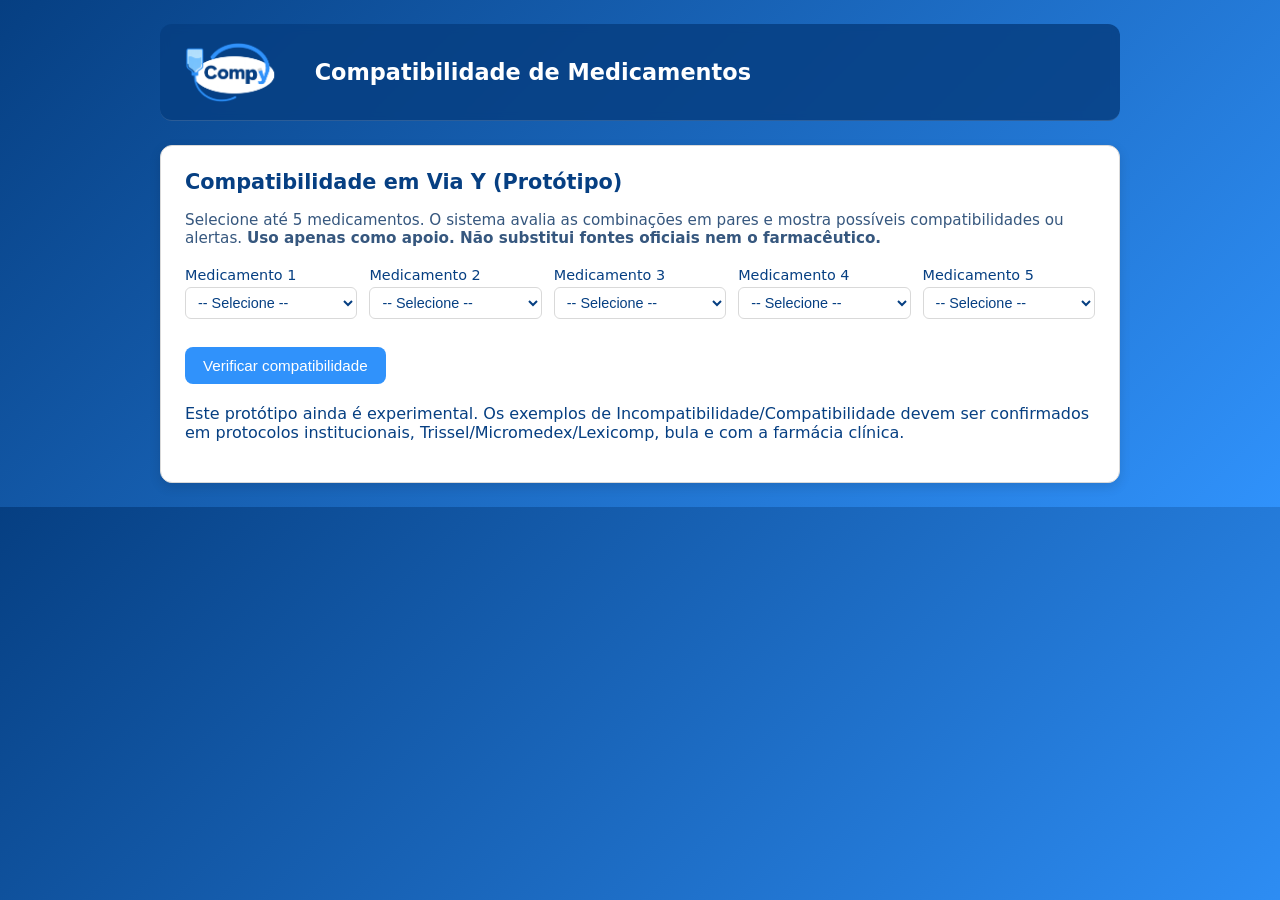
<file: Prototipo VSC.html>
<!DOCTYPE html>
<html lang="pt-BR">
<head>
  <meta charset="UTF-8" />
  <title>Compatibilidade em Via Y - Protótipo</title>

  <!-- Cor da barra do navegador / app -->
  <meta name="theme-color" content="#3092FB">

  <!-- Ícone da aba do navegador -->
  <link rel="icon" type="image/png" href="favicon.png">

  <!-- Manifesto para virar app no Android -->
  <link rel="manifest" href="manifest.json">

  <style>
    /* ===== Fundo geral e fonte ===== */
    body {
      margin: 0;
      padding: 0;
      font-family: system-ui, -apple-system, BlinkMacSystemFont, "Segoe UI", sans-serif;
      background: linear-gradient(135deg, #063F82, #3092FB);
      color: #ffffff;
    }

    /* ===== Container central ===== */
    .container {
      max-width: 960px;
      margin: 0 auto;
      padding: 24px;
    }

    /* ===== Topo com logo e título ===== */
    header.topo {
      display: flex;
      align-items: center;
      gap: 16px;
      padding: 16px 24px;
      background: rgba(6, 63, 130, 0.85); /* #063F82 com transparência */
      backdrop-filter: blur(4px);
      border-radius: 12px;
      border-bottom: 1px solid rgba(255, 255, 255, 0.15);
      margin-bottom: 24px;
    }

    header.topo img {
      height: 64px;
      border-radius: 12px;
    }

    header.topo h1 {
      margin: 0;
      font-size: 1.4rem;
      font-weight: 600;
      color: #FFFFFF;
    }

    /* ===== Cartão branco do app ===== */
    .app {
      margin-top: 16px;
      background: #FFFFFF;
      border-radius: 12px;
      padding: 24px;
      box-shadow: 0 4px 12px rgba(0,0,0,0.12);
      border: 1px solid #D9D9D9;
      color: #063F82; /* texto principal dentro do cartão */
    }

    .app h2 {
      margin-top: 0;
      font-size: 1.3rem;
      color: #063F82;
    }

    p.descricao {
      margin-top: 4px;
      color: #36577E; /* variação mais suave do azul escuro */
      font-size: 0.95rem;
    }

    /* ===== Grid dos selects ===== */
    .form-grid {
      display: grid;
      grid-template-columns: repeat(auto-fit, minmax(160px, 1fr));
      gap: 12px;
      margin: 20px 0;
    }

    label {
      display: flex;
      flex-direction: column;
      font-size: 0.9rem;
      color: #063F82;
    }

    select {
      margin-top: 4px;
      padding: 6px 8px;
      border-radius: 6px;
      border: 1px solid #D9D9D9;
      font-size: 0.9rem;
      color: #063F82;
      background-color: #FFFFFF;
    }

    select:focus {
      outline: none;
      border-color: #3092FB;
      box-shadow: 0 0 0 2px rgba(48,146,251,0.2);
    }

    /* ===== Botão principal ===== */
    button {
      margin-top: 8px;
      padding: 10px 18px;
      border-radius: 8px;
      border: none;
      font-size: 0.95rem;
      cursor: pointer;
      background: #3092FB;
      color: #FFFFFF;
      font-weight: 500;
    }

    button:hover {
      background: #063F82;
    }

    button:active {
      transform: scale(0.98);
    }

    #resultado {
      margin-top: 20px;
    }

    .resultado-item {
      padding: 10px 12px;
      margin-bottom: 8px;
      border-radius: 8px;
      font-size: 0.9rem;
      color: #063F82;
    }

    .resultado-item strong {
      display: inline-block;
      margin-bottom: 2px;
    }

    /* ===== Estados de compatibilidade ===== */
/* COMPATÍVEL – verde pastel com efeito 3D e brilho no topo */
.status-compativel {
  position: relative;
  background: linear-gradient(to bottom, #E9F7EC, #D3EFD9); /* verde pastel suave */
  border-left: 4px solid #2E7D32;
  box-shadow: 0 2px 4px rgba(0, 0, 0, 0.08);
  border-radius: 8px;
}

.status-compativel::before {
  content: "";
  position: absolute;
  top: 0;
  left: 0;
  right: 0;
  height: 3px;
  border-radius: 8px 8px 0 0;
  background: linear-gradient(to bottom, rgba(255, 255, 255, 0.8), transparent);
  pointer-events: none;
}

/* INCOMPATÍVEL – vermelho pastel com efeito 3D e brilho no topo */
.status-incompativel {
  position: relative;
  background: linear-gradient(to bottom, #FDE7EA, #F8CDD3); /* vermelho rosado pastel */
  border-left: 4px solid #C62828;
  box-shadow: 0 2px 4px rgba(0, 0, 0, 0.08);
  border-radius: 8px;
  color: #4A1010;
}

.status-incompativel::before {
  content: "";
  position: absolute;
  top: 0;
  left: 0;
  right: 0;
  height: 3px;
  border-radius: 8px 8px 0 0;
  background: linear-gradient(to bottom, rgba(255, 255, 255, 0.85), transparent);
  pointer-events: none;
}

/* VARIÁVEL – amarelo pastel com efeito 3D e brilho no topo */
.status-variavel {
  position: relative;
  background: linear-gradient(to bottom, #FFF9E3, #FFEEC0); /* amarelo pastel */
  border-left: 4px solid #F9A825;
  box-shadow: 0 2px 4px rgba(0, 0, 0, 0.08);
  border-radius: 8px;
}

.status-variavel::before {
  content: "";
  position: absolute;
  top: 0;
  left: 0;
  right: 0;
  height: 3px;
  border-radius: 8px 8px 0 0;
  background: linear-gradient(to bottom, rgba(255, 255, 255, 0.85), transparent);
  pointer-events: none;
}

/* Você pode manter o "desconhecido" mais neutro */
.status-desconhecido {
  background: #eeeeee;
  border-left: 4px solid #757575;
  border-radius: 8px;
  box-shadow: 0 2px 4px rgba(0, 0, 0, 0.04);
}

  </style>
</head>
<body>
  <div class="container">
    <header class="topo">
      <img src="logo.png" alt="Logo do aplicativo">
      <h1>Compatibilidade de Medicamentos</h1>
    </header>

    <div class="app">
      <h2>Compatibilidade em Via Y (Protótipo)</h2>
      <p class="descricao">
        Selecione até 5 medicamentos. O sistema avalia as combinações em pares e mostra possíveis compatibilidades
        ou alertas. <strong>Uso apenas como apoio. Não substitui fontes oficiais nem o farmacêutico.</strong>
      </p>

      <div class="form-grid">
        <label>
          Medicamento 1
          <select class="med-select">
            <option value="">-- Selecione --</option>
          </select>
        </label>

        <label>
          Medicamento 2
          <select class="med-select">
            <option value="">-- Selecione --</option>
          </select>
        </label>

        <label>
          Medicamento 3
          <select class="med-select">
            <option value="">-- Selecione --</option>
          </select>
        </label>

        <label>
          Medicamento 4
          <select class="med-select">
            <option value="">-- Selecione --</option>
          </select>
        </label>

        <label>
          Medicamento 5
          <select class="med-select">
            <option value="">-- Selecione --</option>
          </select>
        </label>
      </div>

      <button type="button" id="btn-verificar">Verificar compatibilidade</button>

      <div id="resultado"></div>

      <p class="disclaimer">
        Este protótipo ainda é experimental. Os exemplos de Incompatibilidade/Compatibilidade devem ser confirmados em protocolos institucionais, Trissel/Micromedex/Lexicomp, bula e com a farmácia clínica.
      </p>
    </div>
  </div>

  <script>
const medicamentos = [
  { id: "acetilcisteina", nome: "Acetilcisteína" },
  { id: "aciclovir", nome: "Aciclovir" },
  { id: "acido_tranexamico", nome: "Ácido Tranexâmico" },
  { id: "adrenalina", nome: "Adrenalina" },
  { id: "albufina_cloridrato", nome: "Albufina Cloridrato" },
  { id: "albumina_humana_20", nome: "Albumina Humana 20%" },
  { id: "alteplase", nome: "Alteplase" },
  { id: "amicacina", nome: "Amicacina" },
  { id: "aminofilina", nome: "Aminofilina" },
  { id: "amiodarona", nome: "Amiodarona" },
  { id: "amoxicilina_clavulanato", nome: "Amoxicilina + Clavulanato" },
  { id: "ampicilina", nome: "Ampicilina" },
  { id: "ampicilina_sulbactam", nome: "Ampicilina + Sulbactam" },
  { id: "anfotericina_b_lipossomica", nome: "Anfotericina B lipossômica" },
  { id: "anidulafungina", nome: "Anidulafungina" },
  { id: "atracurio", nome: "Atracúrio" },
  { id: "atropina", nome: "Atropina" },
  { id: "azitromicina", nome: "Azitromicina" },
  { id: "aztreonam", nome: "Aztreonam" },
  { id: "benzilpenicilina_benzatina", nome: "Benzilpenicilina Benzatina" },
  { id: "betametasona_depo_fosfato", nome: "Betametasona (dipropionato + fosfato dissódico)" },
  { id: "bicarbonato_sodio", nome: "Bicarbonato de Sódio" },
  { id: "bromoprida", nome: "Bromoprida" },
  { id: "caspofungina", nome: "Caspofungina" },
  { id: "cefalotina", nome: "Cefalotina" },
  { id: "cefazolina", nome: "Cefazolina" },
  { id: "cefepima", nome: "Cefepima" },
  { id: "cefotaxima", nome: "Cefotaxima" },
  { id: "cefoxitina", nome: "Cefoxitina" },
  { id: "ceftazidima", nome: "Ceftazidima" },
  { id: "ceftriaxona", nome: "Ceftriaxona" },
  { id: "cetamina", nome: "Cetamina" },
  { id: "ciclofosfamida", nome: "Ciclofosfamida" },
  { id: "ciprofloxacina", nome: "Ciprofloxacina" },
  { id: "clindamicina", nome: "Clindamicina" },
  { id: "clonidina", nome: "Clonidina" },
  { id: "cloranfenicol", nome: "Cloranfenicol" },
  { id: "cloreto_potassio", nome: "Cloreto de Potássio" },
  { id: "dantroleno", nome: "Dantroleno" },
  { id: "deslanosideo", nome: "Deslanosídeo" },
  { id: "dexametasona", nome: "Dexametasona" },
  { id: "dexmedetomidina", nome: "Dexmedetomidina" },
  { id: "diclofenaco", nome: "Diclofenaco" },
  { id: "diazepam", nome: "Diazepam" },
  { id: "digoxina", nome: "Digoxina" },
  { id: "dobutamina", nome: "Dobutamina" },
  { id: "dopamina", nome: "Dopamina" },
  { id: "droperidol", nome: "Droperidol" },
  { id: "esmolol", nome: "Esmolol" },
  { id: "etomidato", nome: "Etomidato" },
  { id: "fenitoina", nome: "Fenitoína" },
  { id: "fenobarbital", nome: "Fenobarbital" },
  { id: "fentanil", nome: "Fentanil" },
  { id: "fluconazol", nome: "Fluconazol" },
  { id: "fosfato_monopotassico", nome: "Fosfato monopotássico" },
  { id: "furosemida", nome: "Furosemida" },
  { id: "ganciclovir", nome: "Ganciclovir" },
  { id: "gentamicina", nome: "Gentamicina" },
  { id: "gluconato_calcio", nome: "Gluconato de Cálcio" },
  { id: "heparina", nome: "Heparina" },
  { id: "hidralazina", nome: "Hidralazina" },
  { id: "hidrocortisona", nome: "Hidrocortisona" },
  { id: "imipenem", nome: "Imipenem" },
  { id: "imipenem_cilastatina", nome: "Imipenem + Cilastatina" },
  { id: "imunoglobulina_humana", nome: "Imunoglobulina Humana" },
  { id: "insulina", nome: "Insulina" },
  { id: "insulina_regular", nome: "Insulina" },
  { id: "levofloxacino", nome: "Levofloxacino" },
  { id: "lidocaina", nome: "Lidocaína" },
  { id: "linezolide", nome: "Linezolida" },
  { id: "manitol", nome: "Manitol" },
  { id: "meropenem", nome: "Meropenem" },
  { id: "mesna", nome: "Mesna" },
  { id: "metilprednisolona", nome: "Metilprednisolona" },
  { id: "metoclopramida", nome: "Metoclopramida" },
  { id: "metoprolol", nome: "Metoprolol" },
  { id: "metronidazol", nome: "Metronidazol" },
  { id: "micafungina", nome: "Micafungina" },
  { id: "midazolam", nome: "Midazolam" },
  { id: "morfina", nome: "Morfina" },
  { id: "multivitaminas", nome: "Multivitaminas" },
  { id: "nalbufina", nome: "Nalbufina" },
  { id: "naloxona", nome: "Naloxona" },
  { id: "neostigmina", nome: "Neostigmina" },
  { id: "nitroglicerina", nome: "Nitroglicerina" },
  { id: "nitroprussiato", nome: "Nitroprussiato de Sódio" },
  { id: "noradrenalina", nome: "Noradrenalina" },
  { id: "octreotido", nome: "Octreotido" },
  { id: "octreotidosetrona", nome: "Octreotidosetrona" },
  { id: "omeprazol", nome: "Omeprazol" },
  { id: "ondansetron", nome: "Ondansetron" },
  { id: "oxacilina", nome: "Oxacilina" },
  { id: "pancuronio", nome: "Pancurônio" },
  { id: "penicilina_cristalina_potassica", nome: "Penicilina Cristalina Potássica" },
  { id: "penicilina_g", nome: "Penicilina G Potássica" },
  { id: "petidina", nome: "Petidina" },
  { id: "piperacilina_tazobactam", nome: "Piperacilina + Tazobactam" },
  { id: "polimixina_b", nome: "Polimixina B" },
  { id: "propofol", nome: "Propofol" },
  { id: "ranitidina", nome: "Ranitidina" },
  { id: "remifentanil", nome: "Remifentanil" },
  { id: "ringer_lactato", nome: "Ringer Lactato" },
  { id: "salbutamol", nome: "Salbutamol" },
  { id: "smz_tmp", nome: "Sulfametoxazol + Trimetoprima" },
  { id: "sulfametoxazol_tazobactam", nome: "Sulfametoxazol + Tazobactam" },
  { id: "sulfato_magnesio", nome: "Sulfato de Magnésio" },
  { id: "suxametonio", nome: "Suxametônio" },
  { id: "tacrolimus", nome: "Tacrolímus" },
  { id: "teicoplanina", nome: "Teicoplanina" },
  { id: "terbutalina", nome: "Terbutalina" },
  { id: "tiamina", nome: "Tiamina" },
  { id: "tigeciclina", nome: "Tigeciclina" },
  { id: "tiopental", nome: "Tiopental" },
  { id: "tramadol", nome: "Tramadol" },
  { id: "valproato", nome: "Valproato de Sódio" },
  { id: "vancomicina", nome: "Vancomicina" },
  { id: "vasopressina", nome: "Vasopressina" },
  { id: "voriconazol", nome: "Voriconazol" }
];
    const compatibilidadePorDroga = {  
      "Aciclovir": {
        compativel: [
          "Amicacina",
          "Aminofilina",
          "Ampicilina",
          "Anfotericina B lipossômica Lipossomica",
          "Atracurio",
          "Bicarbonato de Sódio",
          "Cefazolina",
          "Cefotaxima",
          "Cefoxitina",
          "Ceftazidima",
          "Ceftriaxona",
          "Clindamicina",
          "Cloreto de Potássio",
          "Dexametasona",
          "Fenobarbital",
          "Fentanil",
          "Fluconazol",
          "Furosemida",
          "Gluconato de Cálcio",
          "Heparina",
          "Hidrocortisona",
          "Imipenem",
          "Insulina",
          "Linezolide",
          "Manitol",
          "Metilprednisolona",
          "metronidazol",
          "Nitroglicerina",
          "Octreotido",
          "Penicilina G Potássica",
          "Propofol",
          "Ranitidina",
          "Ringer Lactato",
          "Sulfametoxazol-trimetoprim",
          "Sulfato de Magnésio",
          "Tacrolímus",
          "Tigeciclina",
          "Tiopental",
          "Vancomicina",
          "Voriconazol"
        ],
        variavel: [
          "Caspofungina",
          "gentamicina",
          "Meropenem",
          "Morfina",
          "Ondansetron"
        ],
        incompativel: [
          "Cefepima",
          "Cetamina",
          "Ciprofloxacino",
          "Diazepam",
          "Dobutamina",
          "Dopamina",
          "Esmolol",
          "Fenitoína",
          "Fosfato monopotássico",
          "Lidocaína",
          "Midazolam",
          "Nitroprussiato de sódio",
          "Piperacilina-tazobactam"
        ]
      },

      "Adrenalina": { 
        compativel: [],
        variavel: [],
        incompativel: []
      },

      "Albumina Humana 20%": {
        compativel: [
          "Cetamina",
          "Ringer Lactato"
        ],
        variavel: [],
        incompativel: [
          "Micafungina",
          "Midazolam",
          "Vancomicina"
        ]
      },

      "Amicacina": {
        compativel: [
          "Aciclovir",
          "Amicacina",
          "Aminofilina",
          "amiodarona",
          "Atracurio",
          "Bicarbonato de Sódio",
          "Caspofungina",
          "Cefazolina",
          "Cefepima",
          "Cefotaxima",
          "Cefoxitina",
          "Ceftazidima",
          "Ceftriaxona",
          "Cetamina",
          "Clindamicina",
          "Cloreto de Potássio",
          "Dexametasona",
          "Dobutamina",
          "Dopamina",
          "Esmolol",
          "Fenobarbital",
          "Fentanil",
          "Fluconazol",
          "Furosemida",
          "gentamicina",
          "Gluconato de Cálcio",
          "Hidrocortisona",
          "Imipenem",
          "Lidocaína",
          "Linezolide",
          "Manitol",
          "Metilprednisolona",
          "metronidazol",
          "Midazolam",
          "Morfina",
          "Nitroglicerina",
          "Nitroprussiato de sódio",
          "Noradrenalina",
          "Octreotido",
          "Ondansetron",
          "Penicilina G Potássica",
          "Piperacilina-tazobactam",
          "Ranitidina",
          "Ringer Lactato",
          "Sulfato de Magnésio",
          "Tacrolímus",
          "Tigeciclina",
          "Vancomicina",
          "Voriconazol"
        ],
        variavel: [
          "Ampicilina",
          "Insulina"
        ],
        incompativel: [
          "Anfotericina B lipossômica Lipossomica",
          "Azitromicina",
          "Diazepam",
          "Fenitoína",
          "Ganciclovir",
          "Heparina",
          "Propofol",
          "Sulfametoxazol-trimetoprim"
        ]
      },

      "Aminofilina": {
        compativel: [
          "Aciclovir",
          "Amicacina",
          "Aminofilina",
          "Anfotericina B lipossômica Lipossomica",
          "Azitromicina",
          "Bicarbonato de Sódio",
          "Caspofungina",
          "Cefazolina",
          "Cefotaxima",
          "Cefoxitina",
          "Ceftazidima",
          "Ceftriaxona",
          "Clindamicina",
          "Cloreto de Potássio",
          "Dexametasona",
          "Digoxina",
          "Dopamina",
          "Esmolol",
          "Fenobarbital",
          "Fentanil",
          "Fluconazol",
          "Furosemida",
          "gentamicina",
          "Gluconato de Cálcio",
          "Heparina",
          "Hidrocortisona",
          "Insulina",
          "Lidocaína",
          "Linezolide",
          "Manitol",
          "Meropenem",
          "Metilprednisolona",
          "metronidazol",
          "Micafungina",
          "Morfina",
          "Nitroglicerina",
          "Nitroprussiato de sódio",
          "Octreotido",
          "Piperacilina-tazobactam",
          "Propofol",
          "Ranitidina",
          "Ringer Lactato",
          "Voriconazol"
        ],
        variavel: [
          "Cetamina",
          "Imipenem"
        ],
        incompativel: [
          "amiodarona",
          "Ampicilina",
          "Atracurio",
          "Ciprofloxacino",
          "Diazepam",
          "Dobutamina",
          "Fenitoína",
          "Ganciclovir",
          "Midazolam",
          "Noradrenalina",
          "Ondansetron",
          "Penicilina G Potássica",
          "Sulfametoxazol-trimetoprim",
          "Sulfato de Magnésio",
          "Tigeciclina",
          "Vancomicina"
        ]
      },

      "amioDAROna": {
        compativel: [
          "Amicacina",
          "amiodarona",
          "Amoxicilina-Clavulanato",
          "Anfotericina B lipossômica Lipossomica",
          "Atracurio",
          "Caspofungina",
          "Ceftriaxona",
          "Cetamina",
          "Ciprofloxacino",
          "Clindamicina",
          "Dopamina",
          "Esmolol",
          "Fluconazol",
          "gentamicina",
          "Gluconato de Cálcio",
          "Lidocaína",
          "Linezolide",
          "Metilprednisolona",
          "metronidazol",
          "Midazolam",
          "Morfina",
          "Nitroglicerina",
          "Octreotido",
          "Penicilina G Potássica",
          "Vancomicina",
          "Voriconazol"
        ],
        variavel: [
          "Cefazolina",
          "Cloreto de Potássio",
          "Dobutamina",
          "Fentanil",
          "Furosemida",
          "Insulina",
          "Nitroprussiato de sódio",
          "Noradrenalina",
          "Sulfato de Magnésio"
        ],
        incompativel: [
          "Aminofilina",
          "Azitromicina",
          "Bicarbonato de Sódio",
          "Ceftazidima",
          "Fosfato monopotássico",
          "Heparina",
          "Imipenem",
          "Micafungina",
          "Piperacilina-tazobactam",
          "Tacrolímus",
          "Tigeciclina",
          "Tiopental"
        ]
      },

      "Amoxicilina-Clavulanato": {
        compativel: [
          "Propofol",
          "Vancomicina"
        ],
        variavel: [
          "Midazolam"
        ],
        incompativel: [
          "amiodarona",
          "Ringer Lactato"
        ]
      },

      "Ampicilina": {
        compativel: [
          "Aciclovir",
          "Azitromicina",
          "Linezolide",
          "metronidazol",
          "Octreotido",
          "Propofol",
          "Tigeciclina",
          "Voriconazol"
        ],
        variavel: [
          "Amicacina",
          "Atracurio",
          "Bicarbonato de Sódio",
          "Cefazolina",
          "Cefotaxima",
          "Cefoxitina",
          "Ceftazidima",
          "Ceftriaxona",
          "Clindamicina",
          "Cloreto de Potássio",
          "Dexametasona",
          "DOPamina",
          "Esmolol",
          "Fenobarbital",
          "Fentanil",
          "Furosemida",
          "gentamicina",
          "Gluconato de Cálcio",
          "Heparina",
          "Hidrocortisona",
          "Imipenem",
          "Insulina",
          "Lidocaína",
          "Manitol",
          "Morfina",
          "Nitroglicerina",
          "Nitroprussiato de sódio",
          "Ranitidina",
          "Ringer Lactato",
          "Sulfato de Magnésio",
          "Vancomicina"
        ],
        incompativel: [
          "Aminofilina",
          "Anfotericina B lipossômica Lipossomica",
          "Caspofungina",
          "Cetamina",
          "Diazepam",
          "Dobutamina",
          "Fenitoína",
          "Fluconazol",
          "Ganciclovir",
          "Midazolam",
          "Ondansetron",
          "Penicilina G Potássica",
          "Sulfametoxazol-trimetoprim"
        ]
      },

      "Anfotericina B lipossômica Lipossomica": {
        compativel: [
          "Aciclovir",
          "Aminofilina",
          "amioDAROna",
          "Anfotericina B lipossômica Lipossomica",
          "Atracurio",
          "Azitromicina",
          "Cefazolina",
          "Cefepima",
          "Cefotaxima",
          "Cefoxitina",
          "Ceftazidima",
          "Ceftriaxona",
          "Clindamicina",
          "Dexametasona",
          "Fenobarbital",
          "Fentanil",
          "Furosemida",
          "Ganciclovir",
          "Heparina",
          "Hidrocortisona",
          "Insulina",
          "Lidocaína",
          "Linezolide",
          "Manitol",
          "Metilprednisolona",
          "Nitroglicerina",
          "Nitroprussiato de sódio",
          "Octreotido",
          "Piperacilina-tazobactam",
          "Ranitidina",
          "Tiopental"
        ],
        variavel: [
          "Tigeciclina"
        ],
        incompativel: [
          "Amicacina",
          "Ampicilina",
          "Bicarbonato de Sódio",
          "Caspofungina",
          "Ciprofloxacino",
          "Diazepam",
          "Dobutamina",
          "DOPamina",
          "Esmolol",
          "Fenitoína",
          "Fluconazol",
          "Fosfato monopotássico",
          "gentamicina",
          "Gluconato de Cálcio",
          "Imipenem",
          "Meropenem",
          "metronidazol",
          "Midazolam",
          "Morfina",
          "Noradrenalina",
          "Ondansetron",
          "Sulfametoxazol-trimetoprim",
          "Sulfato de Magnésio",
          "Tacrolímus",
          "Vancomicina",
          "Voriconazol"
        ]
      },

      "Atracurio": {
        compativel: [
          "Azitromicina",
          "Caspofungina",
          "Cefazolina",
          "Cefotaxima",
          "Cefoxitina",
          "Ceftriaxona",
          "Clindamicina",
          "Cloreto de Potássio",
          "Dexametasona",
          "Dobutamina",
          "DOPamina",
          "Esmolol",
          "Fentanil",
          "Fluconazol",
          "gentamicina",
          "Gluconato de Cálcio",
          "Hidrocortisona",
          "Imipenem",
          "Lidocaína",
          "Linezolide",
          "Manitol",
          "Metilprednisolona",
          "metRONIDAZol",
          "Midazolam",
          "Morfina",
          "Nitroglicerina",
          "Noradrenalina",
          "Octreotido",
          "Ondansetron",
          "Penicilina G Potássica",
          "Ranitidina",
          "Sulfato de Magnésio",
          "Tigeciclina",
          "Vancomicina"
        ],
        variavel: [
          "Heparina",
          "Insulina",
          "Nitroprussiato de sódio",
          "Propofol",
          "Sulfametoxazol-trimetoprim"
        ],
        incompativel: [
          "Bicarbonato de Sódio",
          "Ceftazidima",
          "Diazepam",
          "Fenitoína",
          "Fenobarbital",
          "Furosemida",
          "Ganciclovir",
          "Ringer Lactato",
          "Tiopental"
        ]
      },

      "Azitromicina": {
        compativel: [
          "Bicarbonato de Sódio",
          "Cefazolina",
          "Cefepima",
          "Cefoxitina",
          "Dexametasona",
          "Dobutamina",
          "DOPamina",
          "Esmolol",
          "Fenobarbital",
          "Fluconazol",
          "Fosfato monopotássico",
          "Ganciclovir",
          "Gluconato de Cálcio",
          "Heparina",
          "Hidrocortisona",
          "Lidocaína",
          "Linezolide",
          "Manitol",
          "Meropenem",
          "Metilprednisolona",
          "metRONIDAZol",
          "Nitroglicerina",
          "Nitroprussiato de sódio",
          "Octreotido",
          "Ondansetron",
          "Ranitidina",
          "Sulfametoxazol-trimetoprim",
          "Sulfato de Magnésio",
          "Tigeciclina",
          "Vancomicina"
        ],
        variavel: [
          "Caspofungina",
          "Cefotaxima",
          "Ceftazidima",
          "Ceftriaxona",
          "Ciprofloxacino",
          "Clindamicina",
          "Cloreto de Potássio",
          "Fentanil",
          "Furosemida",
          "gentamicina",
          "Imipenem",
          "Morfina",
          "Piperacilina-tazobactam"
        ],
        incompativel: [
          "Diazepam",
          "Fenitoína",
          "Midazolam",
          "Tiopental"
        ]
      },

      "Bicarbonato de Sódio": {
        compativel: [
          "Cefazolina",
          "Cefepima",
          "Ceftazidima",
          "Ceftriaxona",
          "Clindamicina",
          "Cloreto de Potássio",
          "Dexametasona",
          "Esmolol",
          "Fenobarbital",
          "Fentanil",
          "Fluconazol",
          "Furosemida",
          "gentamicina",
          "Heparina",
          "Hidrocortisona",
          "Insulina",
          "Lidocaína",
          "Linezolide",
          "Manitol",
          "Metilprednisolona",
          "metRONIDAZol",
          "Morfina",
          "Nitroglicerina",
          "Nitroprussiato de sódio",
          "Octreotido",
          "Penicilina G Potássica",
          "Piperacilina-tazobactam",
          "Propofol",
          "Ranitidina",
          "Ringer Lactato",
          "Sulfato de Magnésio",
          "Tigeciclina",
          "Vancomicina",
          "Voriconazol"
        ],
        variavel: [
          "Ciprofloxacino"
        ],
        incompativel: [
          "Caspofungina",
          "Cefotaxima",
          "Cefoxitina",
          "Cetamina",
          "Diazepam",
          "Dobutamina",
          "DOPamina",
          "Fenitoína",
          "Ganciclovir",
          "Gluconato de Cálcio",
          "Imipenem",
          "Midazolam",
          "Noradrenalina",
          "Ondansetron",
          "Sulfametoxazol-trimetoprim",
          "Tiopental"
        ]
      },

      "Caspofungina": {
        compativel: [
          "Ciprofloxacino",
          "Cloreto de Potássio",
          "Dobutamina",
          "DOPamina",
          "Esmolol",
          "Fentanil",
          "Fluconazol",
          "Ganciclovir",
          "gentamicina",
          "Gluconato de Cálcio",
          "Hidrocortisona",
          "Imipenem",
          "Insulina",
          "Linezolide",
          "Manitol",
          "Meropenem",
          "Midazolam",
          "Morfina",
          "Nitroglicerina",
          "Noradrenalina",
          "Octreotido",
          "Ondansetron",
          "Sulfato de Magnésio",
          "Tigeciclina",
          "Tiopental",
          "Vancomicina",
          "Voriconazol"
        ],
        variavel: [
          "metRONIDAZol"
        ],
        incompativel: [
          "Cefazolina",
          "Cefepima",
          "Cefotaxima",
          "Cefoxitina",
          "Ceftazidima",
          "Ceftriaxona",
          "Clindamicina",
          "Dexametasona",
          "Diazepam",
          "Fenitoína",
          "Fenobarbital",
          "Fosfato monopotássico",
          "Furosemida",
          "Heparina",
          "Lidocaína",
          "Metilprednisolona",
          "Nitroprussiato de sódio",
          "Piperacilina-tazobactam",
          "Ranitidina",
          "Sulfametoxazol-trimetoprim"
        ]
      },

      "Cefazolina": {
        compativel: [
          "Cefoxitina",
          "Ceftazidima",
          "Ceftriaxona",
          "Cetamina",
          "Clindamicina",
          "Cloreto de Potássio",
          "Dexametasona",
          "Esmolol",
          "Fenobarbital",
          "Fentanil",
          "Fluconazol",
          "Furosemida",
          "gentamicina",
          "Gluconato de Cálcio",
          "Heparina",
          "Hidrocortisona",
          "Imipenem",
          "Insulina",
          "Lidocaína",
          "Linezolide",
          "Manitol",
          "Metilprednisolona",
          "metRONIDAZol",
          "Midazolam",
          "Morfina",
          "Nitroglicerina",
          "Nitroprussiato de sódio",
          "Noradrenalina",
          "Octreotido",
          "Ondansetron",
          "Penicilina G Potássica",
          "Propofol",
          "Ranitidina",
          "Ringer Lactato",
          "Tigeciclina",
          "Voriconazol"
        ],
        variavel: [
          "Sulfato de Magnésio",
          "Vancomicina"
        ],
        incompativel: [
          "Cefotaxima",
          "Diazepam",
          "Dobutamina",
          "DOPamina",
          "Fenitoína",
          "Ganciclovir",
          "Sulfametoxazol-trimetoprim"
        ]
      },

      "Cefepima": {
        compativel: [
          "Cetamina",
          "Dexametasona",
          "Fluconazol",
          "Furosemida",
          "gentamicina",
          "Gluconato de Cálcio",
          "Hidrocortisona",
          "Imipenem",
          "Insulina",
          "Linezolide",
          "Metilprednisolona",
          "metRONIDAZol",
          "Octreotido",
          "Piperacilina-tazobactam",
          "Ranitidina",
          "Sulfametoxazol-trimetoprim",
          "Tigeciclina"
        ],
        variavel: [
          "Dobutamina",
          "DOPamina",
          "Morfina",
          "Propofol",
          "Vancomicina"
        ],
        incompativel: [
          "Ciprofloxacino",
          "Diazepam",
          "Fenitoína",
          "Ganciclovir",
          "Manitol",
          "Midazolam",
          "Ondansetron",
          "Sulfato de Magnésio",
          "Voriconazol"
        ]
      },

      "Cefotaxima": {
        compativel: [
          "Cefoxitina",
          "Ceftriaxona",
          "Cetamina",
          "Clindamicina",
          "Cloreto de Potássio",
          "Dexametasona",
          "DOPamina",
          "Esmolol",
          "Fentanil",
          "Furosemida",
          "gentamicina",
          "Gluconato de Cálcio",
          "Heparina",
          "Hidrocortisona",
          "Imipenem",
          "Insulina",
          "Lidocaína",
          "Linezolide",
          "Manitol",
          "metRONIDAZol",
          "Midazolam",
          "Morfina",
          "Nitroglicerina",
          "Nitroprussiato de sódio",
          "Noradrenalina",
          "Octreotido",
          "Ondansetron",
          "Penicilina G Potássica",
          "Propofol",
          "Ranitidina",
          "Ringer Lactato",
          "Sulfato de Magnésio",
          "Tigeciclina",
          "Voriconazol"
        ],
        variavel: [
          "Fluconazol",
          "Vancomicina"
        ],
        incompativel: [
          "Ceftazidima",
          "Diazepam",
          "Dobutamina",
          "Fenitoína",
          "Fenobarbital",
          "Ganciclovir",
          "Metilprednisolona",
          "Sulfametoxazol-trimetoprim"
        ]
      },

      "Cefoxitina": {
        compativel: [
          "Ceftazidima",
          "Ceftriaxona",
          "Clindamicina",
          "Cloreto de Potássio",
          "Dexametasona",
          "DOPamina",
          "Esmolol",
          "Fentanil",
          "Fluconazol",
          "Furosemida",
          "gentamicina",
          "Gluconato de Cálcio",
          "Heparina",
          "Hidrocortisona",
          "Imipenem",
          "Lidocaína",
          "Linezolide",
          "Manitol",
          "metRONIDAZol",
          "Midazolam",
          "Morfina",
          "Nitroglicerina",
          "Nitroprussiato de sódio",
          "Noradrenalina",
          "Octreotido",
          "Ondansetron",
          "Penicilina G Potássica",
          "Propofol",
          "Ranitidina",
          "Ringer Lactato",
          "Sulfato de Magnésio",
          "Tigeciclina",
          "Voriconazol"
        ],
        variavel: [
          "Vancomicina"
        ],
        incompativel: [
          "Diazepam",
          "Dobutamina",
          "Fenitoína",
          "Fenobarbital",
          "Ganciclovir",
          "Insulina",
          "Metilprednisolona",
          "Sulfametoxazol-trimetoprim"
        ]
      },

      "Ceftazidima": {
        compativel: [
          "Ceftriaxona",
          "Cetamina",
          "Ciprofloxacino",
          "Clindamicina",
          "Cloreto de Potássio",
          "Dexametasona",
          "DOPamina",
          "Esmolol",
          "Fenobarbital",
          "Fentanil",
          "Furosemida",
          "gentamicina",
          "Gluconato de Cálcio",
          "Heparina",
          "Hidrocortisona",
          "Imipenem",
          "Insulina",
          "Lidocaína",
          "Linezolide",
          "Manitol",
          "Metilprednisolona",
          "metRONIDAZol",
          "Morfina",
          "Nitroglicerina",
          "Noradrenalina",
          "Octreotido",
          "Penicilina G Potássica",
          "Ranitidina",
          "Ringer Lactato",
          "Sulfato de Magnésio",
          "Tigeciclina",
          "Voriconazol"
        ],
        variavel: [
          "Dobutamina",
          "Fluconazol",
          "Ondansetron",
          "Propofol",
          "Vancomicina"
        ],
        incompativel: [
          "Diazepam",
          "Fenitoína",
          "Ganciclovir",
          "Midazolam",
          "Nitroprussiato de sódio",
          "Sulfametoxazol-trimetoprim"
        ]
      },

      "Ceftriaxona": {
        compativel: [
          "Cloreto de Potássio",
          "Dexametasona",
          "DOPamina",
          "Esmolol",
          "Fenobarbital",
          "Fentanil",
          "Furosemida",
          "gentamicina",
          "Heparina",
          "Hidrocortisona",
          "Insulina",
          "Lidocaína",
          "Linezolide",
          "Manitol",
          "Metilprednisolona",
          "metRONIDAZol",
          "Midazolam",
          "Morfina",
          "Nitroglicerina",
          "Nitroprussiato de sódio",
          "Noradrenalina",
          "Octreotido",
          "Penicilina G Potássica",
          "Ranitidina",
          "Tigeciclina",
          "Voriconazol"
        ],
        variavel: [
          "Fluconazol",
          "Ondansetron",
          "Propofol",
          "Vancomicina"
        ],
        incompativel: [
          "Clindamicina",
          "Diazepam",
          "Dobutamina",
          "Fenitoína",
          "Ganciclovir",
          "Gluconato de Cálcio",
          "Imipenem",
          "Ringer Lactato",
          "Sulfametoxazol-trimetoprim",
          "Sulfato de Magnésio"
        ]
      },

      "Cetamina": {
        compativel: [
          "Clindamicina",
          "Cloreto de Potássio",
          "Dobutamina",
          "DOPamina",
          "gentamicina",
          "Gluconato de Cálcio",
          "Hidrocortisona",
          "metRONIDAZol",
          "Midazolam",
          "Morfina",
          "Penicilina G Potássica",
          "Piperacilina-tazobactam",
          "Propofol",
          "Ranitidina",
          "Sulfato de Magnésio",
          "Vancomicina"
        ],
        variavel: [
          "Dexametasona",
          "Metilprednisolona",
          "Nitroglicerina",
          "Salbutamol"
        ],
        incompativel: [
          "Fenitoína",
          "Fosfato monopotássico",
          "Furosemida",
          "Heparina",
          "Insulina",
          "Meropenem",
          "Sulfametoxazol-trimetoprim"
        ]
      },

      "Ciprofloxacino": {
        compativel: [
          "Cloreto de Potássio",
          "Dobutamina",
          "DOPamina",
          "gentamicina",
          "Gluconato de Cálcio",
          "Lidocaína",
          "Linezolide",
          "metRONIDAZol",
          "Midazolam",
          "Octreotido",
          "Ondansetron",
          "Ranitidina",
          "Ringer Lactato",
          "Tigeciclina",
          "Voriconazol"
        ],
        variavel: [],
        incompativel: [
          "Dexametasona",
          "Fenitoína",
          "Fosfato monopotássico",
          "Furosemida",
          "Heparina",
          "Hidrocortisona",
          "Metilprednisolona",
          "Piperacilina-tazobactam",
          "Propofol",
          "Sulfato de Magnésio"
        ]
      },

      "Clindamicina": {
        compativel: [
          "Cloreto de Potássio",
          "Dexametasona",
          "Dobutamina",
          "DOPamina",
          "Esmolol",
          "Fenobarbital",
          "Fentanil",
          "Furosemida",
          "gentamicina",
          "Gluconato de Cálcio",
          "Heparina",
          "Hidrocortisona",
          "Imipenem",
          "Insulina",
          "Lidocaína",
          "Linezolide",
          "Manitol",
          "Metilprednisolona",
          "metRONIDAZol",
          "Morfina",
          "Nitroglicerina",
          "Nitroprussiato de sódio",
          "Noradrenalina",
          "Octreotido",
          "Ondansetron",
          "Penicilina G Potássica",
          "Piperacilina-tazobactam",
          "Propofol",
          "Ranitidina",
          "Ringer Lactato",
          "Sulfato de Magnésio",
          "Tigeciclina",
          "Vancomicina",
          "Voriconazol"
        ],
        variavel: [
          "Fluconazol",
          "Midazolam"
        ],
        incompativel: [
          "Diazepam",
          "Fenitoína",
          "Ganciclovir",
          "Sulfametoxazol-trimetoprim"
        ]
      },

      "Cloreto de Potássio": {
        compativel: [
          "Dexametasona",
          "Dobutamina",
          "DOPamina",
          "Esmolol",
          "Fenobarbital",
          "Fentanil",
          "Fluconazol",
          "Furosemida",
          "Ganciclovir",
          "gentamicina",
          "Gluconato de Cálcio",
          "Heparina",
          "Hidrocortisona",
          "Imipenem",
          "Insulina",
          "Lidocaína",
          "Linezolide",
          "Manitol",
          "Meropenem",
          "metRONIDAZol",
          "Micafungina",
          "Midazolam",
          "Morfina",
          "Nitroglicerina",
          "Nitroprussiato de sódio",
          "Noradrenalina",
          "Octreotido",
          "Ondansetron",
          "Penicilina G Potássica",
          "Piperacilina-tazobactam",
          "Propofol",
          "Ranitidina",
          "Ringer Lactato",
          "Sulfato de Magnésio",
          "Tigeciclina",
          "Vancomicina",
          "Voriconazol"
        ],
        variavel: [
          "Digoxina",
          "Metilprednisolona"
        ],
        incompativel: [
          "Diazepam",
          "Fenitoína",
          "Sulfametoxazol-trimetoprim"
        ]
      },

      "Dexametasona": {
        compativel: [
          "DOPamina",
          "Fenobarbital",
          "Fentanil",
          "Fluconazol",
          "Furosemida",
          "Ganciclovir",
          "Heparina",
          "Hidrocortisona",
          "Imipenem",
          "Insulina",
          "Lidocaína",
          "Linezolide",
          "Manitol",
          "Meropenem",
          "Metilprednisolona",
          "metRONIDAZol",
          "Morfina",
          "Nitroglicerina",
          "Nitroprussiato de sódio",
          "Noradrenalina",
          "Octreotido",
          "Ondansetron",
          "Penicilina G Potássica",
          "Piperacilina-tazobactam",
          "Propofol",
          "Ranitidina",
          "Ringer Lactato",
          "Tigeciclina",
          "Vancomicina",
          "Voriconazol"
        ],
        variavel: [],
        incompativel: [
          "Diazepam",
          "Dobutamina",
          "Esmolol",
          "Fenitoína",
          "gentamicina",
          "Gluconato de Cálcio",
          "Midazolam",
          "Sulfametoxazol-trimetoprim",
          "Sulfato de Magnésio"
        ]
      },

      "Diazepam": {
        compativel: [
          "Piperacilina-tazobactam"
        ],
        variavel: [
          "Dobutamina",
          "Fentanil",
          "Morfina",
          "Ondansetron"
        ],
        incompativel: [
          "DOPamina",
          "Esmolol",
          "Fenitoína",
          "Fenobarbital",
          "Fluconazol",
          "Furosemida",
          "Ganciclovir",
          "gentamicina",
          "Gluconato de Cálcio",
          "Heparina",
          "Hidrocortisona",
          "Imipenem",
          "Insulina",
          "Lidocaína",
          "Linezolide",
          "Manitol",
          "Meropenem",
          "Metilprednisolona",
          "metRONIDAZol",
          "Midazolam",
          "Nitroglicerina",
          "Nitroprussiato de sódio",
          "Noradrenalina",
          "Octreotido",
          "Penicilina G Potássica",
          "Propofol",
          "Ranitidina",
          "Ringer Lactato",
          "Sulfametoxazol-trimetoprim",
          "Sulfato de Magnésio",
          "Tigeciclina",
          "Vancomicina",
          "Voriconazol"
        ]
      },

      "Digoxina": {
        compativel: [
          "Esmolol",
          "Furosemida",
          "Lidocaína",
          "Midazolam",
          "Ranitidina"
        ],
        variavel: [
          "Insulina",
          "Morfina"
        ],
        incompativel: [
          "Dobutamina",
          "Propofol"
        ]
      },

      "Dobutamina": {
        compativel: [
          "DOPamina",
          "Esmolol",
          "Fentanil",
          "Fluconazol",
          "gentamicina",
          "Gluconato de Cálcio",
          "Lidocaína",
          "Linezolide",
          "Manitol",
          "Metilprednisolona",
          "metRONIDAZol",
          "Morfina",
          "Nitroglicerina",
          "Noradrenalina",
          "Octreotido",
          "Ondansetron",
          "Ranitidina",
          "Ringer Lactato",
          "Sulfato de Magnésio",
          "Tigeciclina",
          "Vancomicina",
          "Voriconazol"
        ],
        variavel: [
          "Furosemida",
          "Heparina",
          "Imipenem",
          "Insulina",
          "Midazolam",
          "Nitroprussiato de sódio",
          "Propofol"
        ],
        incompativel: [
          "Fenitoína",
          "Fenobarbital",
          "Ganciclovir",
          "Hidrocortisona",
          "Micafungina",
          "Penicilina G Potássica",
          "Piperacilina-tazobactam",
          "Sulfametoxazol-trimetoprim",
          "Tiopental"
        ]
      },

      "DOPamina": {
        compativel: [
          "Esmolol",
          "Fenobarbital",
          "Fentanil",
          "Fluconazol",
          "gentamicina",
          "Gluconato de Cálcio",
          "Heparina",
          "Hidrocortisona",
          "Imipenem",
          "Lidocaína",
          "Linezolide",
          "Manitol",
          "Metilprednisolona",
          "metRONIDAZol",
          "Micafungina",
          "Midazolam",
          "Morfina",
          "Nitroglicerina",
          "Nitroprussiato de sódio",
          "Noradrenalina",
          "Octreotido",
          "Ondansetron",
          "Penicilina G Potássica",
          "Piperacilina-tazobactam",
          "Ranitidina",
          "Ringer Lactato",
          "Sulfato de Magnésio",
          "Tigeciclina",
          "Vancomicina",
          "Voriconazol"
        ],
        variavel: [
          "Furosemida",
          "Insulina",
          "Propofol"
        ],
        incompativel: [
          "Fenitoína",
          "Ganciclovir",
          "Sulfametoxazol-trimetoprim",
          "Tiopental"
        ]
      },

      "Esmolol": {
        compativel: [
          "Fentanil",
          "Fluconazol",
          "Fosfato monopotássico",
          "gentamicina",
          "Gluconato de Cálcio",
          "Heparina",
          "Imipenem",
          "Insulina",
          "Lidocaína",
          "Linezolide",
          "Manitol",
          "metRONIDAZol",
          "Micafungina",
          "Midazolam",
          "Morfina",
          "Nitroglicerina",
          "Nitroprussiato de sódio",
          "Noradrenalina",
          "Octreotido",
          "Ondansetron",
          "Penicilina G Potássica",
          "Piperacilina-tazobactam",
          "Propofol",
          "Ranitidina",
          "Ringer Lactato",
          "Sulfato de Magnésio",
          "Tacrolímus",
          "Tigeciclina",
          "Vancomicina",
          "Voriconazol"
        ],
        variavel: [
          "Fenitoína",
          "Hidrocortisona",
          "Metilprednisolona",
          "Sulfametoxazol-trimetoprim"
        ],
        incompativel: [
          "Fenobarbital",
          "Furosemida",
          "Ganciclovir"
        ]
      },

      "Fenitoina": {
        compativel: [],
        variavel: [
          "Fluconazol"
        ],
        incompativel: [
          "Fenobarbital",
          "Fentanil",
          "Furosemida",
          "Ganciclovir",
          "geNTAMICina",
          "Gluconato de Cálcio",
          "Heparina",
          "Hidrocortisona",
          "Imipenem",
          "Insulina",
          "Lidocaína",
          "Linezolide",
          "Manitol",
          "Metilprednisolona",
          "metRONIDAZol",
          "Micafungina",
          "Midazolam",
          "Morfina",
          "Nitroglicerina",
          "Nitroprussiato de sódio",
          "Noradrenalina",
          "Octreotido",
          "Ondansetron",
          "Penicilina G Potássica",
          "Piperacilina-tazobactam",
          "Propofol",
          "Ranitidina",
          "Ringer Lactato",
          "Sulfametoxazol-trimetoprim",
          "Sulfato de Magnésio",
          "Tacrolímus",
          "Tigeciclina",
          "Valproato de sódio",
          "Vancomicina",
          "Voriconazol"
        ]
      },

      "Fenobarbital": {
        compativel: [
          "Fentanil",
          "Fluconazol",
          "Furosemida",
          "Ganciclovir",
          "geNTAMICina",
          "Gluconato de Cálcio",
          "Heparina",
          "Hidrocortisona",
          "Insulina",
          "Linezolide",
          "Manitol",
          "Meropenem",
          "Metilprednisolona",
          "metRONIDAZol",
          "Morfina",
          "Nitroglicerina",
          "Nitroprussiato de sódio",
          "Octreotido",
          "Piperacilina-tazobactam",
          "Propofol",
          "Ranitidina",
          "Ringer Lactato",
          "Sulfato de Magnésio",
          "Tigeciclina",
          "Vancomicina",
          "Voriconazol"
        ],
        variavel: [
          "Imipenem"
        ],
        incompativel: [
          "Lidocaína",
          "Midazolam",
          "Noradrenalina",
          "Ondansetron",
          "Penicilina G Potássica",
          "Sulfametoxazol-trimetoprim"
        ]
      },

      "Fentanil": {
        compativel: [
          "Fluconazol",
          "Furosemida",
          "Ganciclovir",
          "geNTAMICina",
          "Gluconato de Cálcio",
          "Heparina",
          "Hidrocortisona",
          "Imipenem",
          "Insulina",
          "Lidocaína",
          "Linezolide",
          "Manitol",
          "Metilprednisolona",
          "metRONIDAZol",
          "Midazolam",
          "Morfina",
          "Nitroglicerina",
          "Nitroprussiato de sódio",
          "Noradrenalina",
          "Octreotido",
          "Ondansetron",
          "Penicilina G Potássica",
          "Piperacilina-tazobactam",
          "Propofol",
          "Ranitidina",
          "Ringer Lactato",
          "Sulfato de Magnésio",
          "Tigeciclina",
          "Tiopental",
          "Vancomicina",
          "Voriconazol"
        ],
        variavel: [],
        incompativel: [
          "Sulfametoxazol-trimetoprim"
        ]
      },

      "Fluconazol": {
        compativel: [
          "Ganciclovir",
          "geNTAMICina",
          "Heparina",
          "Hidrocortisona",
          "Insulina",
          "Lidocaína",
          "Linezolide",
          "Manitol",
          "Meropenem",
          "Metilprednisolona",
          "metRONIDAZol",
          "Midazolam",
          "Morfina",
          "Nitroglicerina",
          "Nitroprussiato de sódio",
          "Noradrenalina",
          "Octreotido",
          "Ondansetron",
          "Penicilina G Potássica",
          "Piperacilina-tazobactam",
          "Propofol",
          "Ranitidina",
          "Ringer Lactato",
          "Sulfato de Magnésio",
          "Tigeciclina",
          "Vancomicina",
          "Voriconazol"
        ],
        variavel: [
          "Furosemida",
          "Gluconato de Cálcio",
          "Imipenem"
        ],
        incompativel: [
          "Sulfametoxazol-trimetoprim"
        ]
      },

      "Fosfato monopotássico": {
        compativel: [
          "Linezolide",
          "metRONIDAZol",
          "Micafungina",
          "Nitroprussiato de sódio",
          "Octreotido",
          "Ondansetron",
          "Piperacilina-tazobactam",
          "Voriconazol"
        ],
        variavel: [],
        incompativel: []
      },

      "Furosemida": {
        compativel: [
          "Ganciclovir",
          "Gluconato de Cálcio",
          "Hidrocortisona",
          "Imipenem",
          "Lidocaína",
          "Linezolide",
          "Manitol",
          "Meropenem",
          "Metilprednisolona",
          "metRONIDAZol",
          "Micafungina",
          "Nitroprussiato de sódio",
          "Octreotido",
          "Penicilina G Potássica",
          "Piperacilina-tazobactam",
          "Propofol",
          "Ranitidina",
          "Ringer Lactato",
          "Tigeciclina",
          "Voriconazol"
        ],
        variavel: [
          "Heparina",
          "Insulina",
          "Morfina",
          "Nitroglicerina",
          "Noradrenalina",
          "Sulfato de Magnésio",
          "Tiopental"
        ],
        incompativel: [
          "geNTAMICina",
          "Midazolam",
          "Ondansetron",
          "Sulfametoxazol-trimetoprim",
          "Vancomicina"
        ]
      },

      "Ganciclovir": {
        compativel: [
          "Gluconato de Cálcio",
          "Heparina",
          "Hidrocortisona",
          "Insulina",
          "Linezolide",
          "Manitol",
          "Nitroglicerina",
          "Nitroprussiato de sódio",
          "Octreotido",
          "Ranitidina",
          "Ringer Lactato",
          "Tigeciclina",
          "Voriconazol"
        ],
        variavel: [
          "Propofol"
        ],
        incompativel: [
          "geNTAMICina",
          "Imipenem",
          "Lidocaína",
          "Metilprednisolona",
          "metRONIDAZol",
          "Midazolam",
          "Morfina",
          "Noradrenalina",
          "Ondansetron",
          "Penicilina G Potássica",
          "Piperacilina-tazobactam",
          "Sulfametoxazol-trimetoprim",
          "Sulfato de Magnésio",
          "Vancomicina"
        ]
      },

      "geNTAMICina": {
        compativel: [
          "Gluconato de Cálcio",
          "Imipenem",
          "Lidocaína",
          "Linezolide",
          "Manitol",
          "Meropenem",
          "Metilprednisolona",
          "metRONIDAZol",
          "Midazolam",
          "Morfina",
          "Nitroglicerina",
          "Nitroprussiato de sódio",
          "Noradrenalina",
          "Octreotido",
          "Ondansetron",
          "Penicilina G Potássica",
          "Ranitidina",
          "Ringer Lactato",
          "Sulfato de Magnésio",
          "Tigeciclina",
          "Vancomicina",
          "Voriconazol"
        ],
        variavel: [
          "Hidrocortisona",
          "Insulina",
          "Piperacilina-tazobactam"
        ],
        incompativel: [
          "Heparina",
          "Propofol",
          "Sulfametoxazol-trimetoprim"
        ]
      },

      "Gluconato de Cálcio": {
        compativel: [
          "Heparina",
          "Insulina",
          "Lidocaína",
          "Linezolide",
          "Manitol",
          "metRONIDAZol",
          "Micafungina",
          "Midazolam",
          "Morfina",
          "Nitroglicerina",
          "Nitroprussiato de sódio",
          "Noradrenalina",
          "Octreotido",
          "Ondansetron",
          "Penicilina G Potássica",
          "Piperacilina-tazobactam",
          "Propofol",
          "Ranitidina",
          "Ringer Lactato",
          "Sulfato de Magnésio",
          "Tacrolímus",
          "Tigeciclina",
          "Vancomicina",
          "Voriconazol"
        ],
        variavel: [
          "Hidrocortisona",
          "Imipenem",
          "Meropenem"
        ],
        incompativel: [
          "Metilprednisolona",
          "Sulfametoxazol-trimetoprim"
        ]
      },

      "Heparina": {
        compativel: [
          "Hidrocortisona",
          "Imipenem",
          "Lidocaína",
          "Linezolide",
          "Manitol",
          "Meropenem",
          "metRONIDAZol",
          "Micafungina",
          "Midazolam",
          "Morfina",
          "Nitroglicerina",
          "Nitroprussiato de sódio",
          "Noradrenalina",
          "Octreotido",
          "Ondansetron",
          "Penicilina G Potássica",
          "Piperacilina-tazobactam",
          "Propofol",
          "Ranitidina",
          "Ringer Lactato",
          "Sulfato de Magnésio",
          "Tigeciclina",
          "Tiopental",
          "Voriconazol"
        ],
        variavel: [
          "Insulina",
          "Metilprednisolona"
        ],
        incompativel: [
          "Sulfametoxazol-trimetoprim",
          "Tramadol",
          "Valproato de sódio",
          "Vancomicina"
        ]
      },

      "Hidrocortisona": {
        compativel: [
          "Imipenem",
          "Insulina",
          "Lidocaína",
          "Linezolide",
          "Manitol",
          "metRONIDAZol",
          "Morfina",
          "Nitroglicerina",
          "Nitroprussiato de sódio",
          "Noradrenalina",
          "Octreotido",
          "Ondansetron",
          "Penicilina G Potássica",
          "Piperacilina-tazobactam",
          "Propofol",
          "Ranitidina",
          "Ringer Lactato",
          "Tigeciclina",
          "Voriconazol"
        ],
        variavel: [
          "Metilprednisolona",
          "Midazolam",
          "Sulfato de Magnésio",
          "Tiopental",
          "Vancomicina"
        ],
        incompativel: [
          "Sulfametoxazol-trimetoprim"
        ]
      },

      "Imipenem": {
        compativel: [
          "Insulina",
          "Lidocaína",
          "Linezolide",
          "Metilprednisolona",
          "metRONIDAZol",
          "Morfina",
          "Nitroglicerina",
          "Noradrenalina",
          "Octreotido",
          "Ondansetron",
          "Penicilina G Potássica",
          "Propofol",
          "Ranitidina",
          "Ringer Lactato",
          "Sulfato de Magnésio",
          "Tigeciclina",
          "Voriconazol"
        ],
        variavel: [
          "Midazolam",
          "Nitroprussiato de sódio",
          "Vancomicina"
        ],
        incompativel: [
          "Manitol",
          "Sulfametoxazol-trimetoprim"
        ]
      },

      "Insulina": {
        compativel: [
          "Lidocaína",
          "Linezolide",
          "Manitol",
          "Meropenem",
          "Metilprednisolona",
          "metRONIDAZol",
          "Nitroglicerina",
          "Nitroprussiato de sódio",
          "Octreotido",
          "Penicilina G Potássica",
          "Propofol",
          "Ringer Lactato",
          "Sulfato de Magnésio",
          "Tigeciclina",
          "Vancomicina",
          "Voriconazol"
        ],
        variavel: [
          "Midazolam",
          "Morfina",
          "Noradrenalina",
          "Ondansetron",
          "Ranitidina"
        ],
        incompativel: [
          "Micafungina",
          "Piperacilina-tazobactam",
          "Sulfametoxazol-trimetoprim"
        ]
      },

      "Lidocaína": {
        compativel: [
          "Linezolide",
          "Manitol",
          "Meropenem",
          "Metilprednisolona",
          "metRONIDAZol",
          "Micafungina",
          "Midazolam",
          "Morfina",
          "Nitroglicerina",
          "Nitroprussiato de sódio",
          "Noradrenalina",
          "Octreotido",
          "Ondansetron",
          "Penicilina G Potássica",
          "Piperacilina-tazobactam",
          "Ranitidina",
          "Ringer Lactato",
          "Sulfato de Magnésio",
          "Tigeciclina",
          "Vancomicina",
          "Voriconazol"
        ],
        variavel: [
          "Propofol"
        ],
        incompativel: [
          "Sulfametoxazol-trimetoprim",
          "Tiopental"
        ]
      },

      "Linezolide": {
        compativel: [
          "Manitol",
          "Meropenem",
          "Metilprednisolona",
          "metRONIDAZol",
          "Midazolam",
          "Morfina",
          "Nitroglicerina",
          "Nitroprussiato de sódio",
          "Noradrenalina",
          "Octreotido",
          "Ondansetron",
          "Piperacilina-tazobactam",
          "Ranitidina",
          "Ringer Lactato",
          "Sulfametoxazol-trimetoprim",
          "Sulfato de Magnésio",
          "Tigeciclina",
          "Vancomicina",
          "Voriconazol"
        ],
        variavel: [],
        incompativel: [
          "Tiopental"
        ]
      },

      "Manitol": {
        compativel: [
          "Metilprednisolona",
          "metRONIDAZol",
          "Midazolam",
          "Morfina",
          "Nitroglicerina",
          "Nitroprussiato de sódio",
          "Noradrenalina",
          "Octreotido",
          "Ondansetron",
          "Penicilina G Potássica",
          "Piperacilina-tazobactam",
          "Propofol",
          "Ranitidina",
          "Ringer Lactato",
          "Sulfato de Magnésio",
          "Tigeciclina",
          "Vancomicina",
          "Voriconazol"
        ],
        variavel: [],
        incompativel: [
          "Sulfametoxazol-trimetoprim"
        ]
      },

      "Meropenem": {
        compativel: [
          "metRONIDAZol",
          "Morfina",
          "Noradrenalina",
          "Octreotido",
          "Tigeciclina",
          "Vancomicina",
          "Voriconazol"
        ],
        variavel: [
          "Ondansetron",
          "Propofol"
        ],
        incompativel: []
      },

      "Metilprednisolona": {
        compativel: [
          "metRONIDAZol",
          "Morfina",
          "Nitroglicerina",
          "Nitroprussiato de sódio",
          "Noradrenalina",
          "Octreotido",
          "Penicilina G Potássica",
          "Piperacilina-tazobactam",
          "Ranitidina",
          "Voriconazol"
        ],
        variavel: [
          "Midazolam",
          "Ondansetron",
          "Ringer Lactato",
          "Tigeciclina"
        ],
        incompativel: [
          "Propofol",
          "Sulfametoxazol-trimetoprim",
          "Sulfato de Magnésio",
          "Tacrolímus",
          "Vancomicina"
        ]
      },

      "metRONIDAZol": {
        compativel: [
          "Midazolam",
          "Morfina",
          "Nitroglicerina",
          "Nitroprussiato de sódio",
          "Noradrenalina",
          "Octreotido",
          "Ondansetron",
          "Penicilina G Potássica",
          "Piperacilina-tazobactam",
          "Ranitidina",
          "Sulfametoxazol-trimetoprim",
          "Sulfato de Magnésio",
          "Tigeciclina",
          "Tiopental",
          "Vancomicina",
          "Voriconazol"
        ],
        variavel: [],
        incompativel: [
          "Propofol"
        ]
      },

      "Micafungina": {
        compativel: [
          "Nitroglicerina",
          "Nitroprussiato de sódio",
          "Noradrenalina",
          "Sulfato de Magnésio"
        ],
        variavel: [],
        incompativel: [
          "Midazolam",
          "Morfina",
          "Octreotido",
          "Ondansetron"
        ]
      },

      "Midazolam": {
        compativel: [
          "Morfina",
          "Nitroglicerina",
          "Nitroprussiato de sódio",
          "Noradrenalina",
          "Octreotido",
          "Ondansetron",
          "Penicilina G Potássica",
          "Ranitidina",
          "Ringer Lactato",
          "Sulfato de Magnésio",
          "Tigeciclina",
          "Tramadol",
          "Vancomicina",
          "Voriconazol"
        ],
        variavel: [
          "Propofol"
        ],
        incompativel: [
          "Omeprazol",
          "Piperacilina-tazobactam",
          "Sulfametoxazol-trimetoprim",
          "Tiopental",
          "Valproato de sódio"
        ]
      },

      "Morfina": {
        compativel: [
          "Nitroglicerina",
          "Nitroprussiato de sódio",
          "Noradrenalina",
          "Octreotido",
          "Ondansetron",
          "Penicilina G Potássica",
          "Piperacilina-tazobactam",
          "Ranitidina",
          "Ringer Lactato",
          "Sulfato de Magnésio",
          "Tigeciclina",
          "Vancomicina",
          "Voriconazol"
        ],
        variavel: [
          "Propofol",
          "Sulfametoxazol-trimetoprim",
          "Tiopental"
        ],
        incompativel: []
      },

      "Nitroglicerina": {
        compativel: [
          "Nitroprussiato de sódio",
          "Noradrenalina",
          "Octreotido",
          "Ondansetron",
          "Penicilina G Potássica",
          "Piperacilina-tazobactam",
          "Ranitidina",
          "Ringer Lactato",
          "Sulfato de Magnésio",
          "Tigeciclina",
          "Tiopental",
          "Vancomicina",
          "Voriconazol"
        ],
        variavel: [
          "Propofol"
        ],
        incompativel: [
          "Sulfametoxazol-trimetoprim"
        ]
      },

      "Nitroprussiato de sódio": {
        compativel: [
          "Noradrenalina",
          "Octreotido",
          "Ondansetron",
          "Penicilina G Potássica",
          "Piperacilina-tazobactam",
          "Propofol",
          "Ranitidina",
          "Ringer Lactato",
          "Sulfato de Magnésio",
          "Tigeciclina",
          "Vancomicina"
        ],
        variavel: [],
        incompativel: [
          "Sulfametoxazol-trimetoprim",
          "Voriconazol"
        ]
      },

      "Noradrenalina": {
        compativel: [
          "Octreotido",
          "Ondansetron",
          "Penicilina G Potássica",
          "Piperacilina-tazobactam",
          "Propofol",
          "Ranitidina",
          "Ringer Lactato",
          "Sulfato de Magnésio",
          "Tigeciclina",
          "Vancomicina",
          "Voriconazol"
        ],
        variavel: [],
        incompativel: [
          "Sulfametoxazol-trimetoprim",
          "Tiopental"
        ]
      },

      "Octreotido": {
        compativel: [
          "Ondansetron",
          "Piperacilina-tazobactam",
          "Propofol",
          "Ranitidina",
          "Sulfametoxazol-trimetoprim",
          "Sulfato de Magnésio",
          "Tigeciclina",
          "Tiopental",
          "Vancomicina",
          "Voriconazol"
        ],
        variavel: [],
        incompativel: []
      },

      "Omeprazol": {
        compativel: [],
        variavel: [],
        incompativel: [
          "Tacrolímus",
          "Tigeciclina",
          "Vancomicina"
        ]
      },

      "Ondansetron": {
        compativel: [
          "Penicilina G Potássica",
          "Piperacilina-tazobactam",
          "Ranitidina",
          "Ringer Lactato",
          "Sulfato de Magnésio",
          "Tigeciclina",
          "Vancomicina",
          "Voriconazol"
        ],
        variavel: [],
        incompativel: [
          "Sulfametoxazol-trimetoprim",
          "Tiopental"
        ]
      },

      "Penicilina G Potássica": {
        compativel: [
          "Ranitidina",
          "Ringer Lactato",
          "Sulfato de Magnésio",
          "Vancomicina"
        ],
        variavel: [],
        incompativel: [
          "Sulfametoxazol-trimetoprim"
        ]
      },

      "Piperacilina-tazobactam": {
        compativel: [
          "Ranitidina",
          "Sulfametoxazol-trimetoprim",
          "Sulfato de Magnésio",
          "Tigeciclina",
          "Voriconazol"
        ],
        variavel: [
          "Vancomicina"
        ],
        incompativel: [
          "Tiopental"
        ]
      },

      "Propofol": {
        compativel: [
          "Ranitidina",
          "Tigeciclina"
        ],
        variavel: [
          "Sulfametoxazol-trimetoprim",
          "Sulfato de Magnésio",
          "Tiopental",
          "Vancomicina"
        ],
        incompativel: []
      },

      "Ranitidina": {
        compativel: [
          "Ringer Lactato",
          "Sulfato de Magnésio",
          "Tigeciclina",
          "Tiopental",
          "Vancomicina"
        ],
        variavel: [],
        incompativel: [
          "Sulfametoxazol-trimetoprim"
        ]
      },

      "Ringer Lactato": {
        compativel: [
          "Sulfato de Magnésio",
          "Tigeciclina",
          "Vancomicina",
          "Voriconazol"
        ],
        variavel: [],
        incompativel: [
          "Sulfametoxazol-trimetoprim"
        ]
      },

      "Salbutamol": {
        compativel: [],
        variavel: [],
        incompativel: []
      },

      "Sulfametoxazol-trimetoprim": {
        compativel: [
          "Tigeciclina",
          "Voriconazol"
        ],
        variavel: [
          "Sulfato de Magnésio"
        ],
        incompativel: [
          "Vancomicina"
        ]
      },

      "Sulfato de Magnésio": {
        compativel: [
          "Tigeciclina",
          "Vancomicina",
          "Voriconazol"
        ],
        variavel: [],
        incompativel: []
      },

      "Tacrolímus": {
        compativel: [
          "Tigeciclina",
          "Vancomicina",
          "Voriconazol"
        ],
        variavel: [],
        incompativel: []
      },

      "Tigeciclina": {
        compativel: [
          "Tiopental",
          "Vancomicina"
        ],
        variavel: [
          "Voriconazol"
        ],
        incompativel: []
      },

      "Tiopental": {
        compativel: [],
        variavel: [],
        incompativel: [
          "Voriconazol"
        ]
      },

      "Tramadol": {
        compativel: [],
        variavel: [],
        incompativel: []
      },

      "Valproato de sódio": {
        compativel: [],
        variavel: [],
        incompativel: []
      },

      "Vancomicina": {
        compativel: [
          "Voriconazol"
        ],
        variavel: [],
        incompativel: []
      },

      "AMPICILINA + SULBACTAM 1G + 0,5G FRASCO-AMPOLA": {
        ph: null,
        compativeis: [
          "Anidulafungina",
          "Azitromicina",
          "Cefepima",
          "Ciclofosfamida",
          "Dexmedetomidina",
          "Levofloxacino",
          "Linezolida",
          "Meropenem",
          "Mesna",
          "Metronidazol",
          "Octreotido",
          "Pancurônio",
          "RemiFentanil",
          "Tigeciclina"
        ],
        incompativeis: [
          "Aciclovir",
          "Ácido Tranexâmico",
          "Amicacina",
          "Amiodarona",
          "Anfotericina B lipossômica",
          "Ciprofloxacino",
          "Dantroleno",
          "Diazepam",
          "Dobutamina",
          "Fenitoína",
          "Gentamicina",
          "Hidralazina",
          "Hidrocortisona",
          "Metilprednisolona",
          "Midazolam",
          "Ondansetron",
          "Propofol",
          "Sulfametoxazol + Trimetoprima",
          "Vancomicina"
        ]
      },

      "ANFOTERICINA B LIPOSSÔMICA 50MG FRASCO-AMPOLA (pH= 7,2–8,0)": {
        ph: "7,2–8,0",
        compativeis: [
          "Amiodarona",
          "Octreotido",
          "Petidina"
        ],
        incompativeis: [
          "Acetilcisteína",
          "Aciclovir",
          "Amicacina",
          "Ampicilina",
          "Ampicilina + Sulbactam",
          "Anidulafungina",
          "Atracúrio",
          "Atropina",
          "Azitromicina",
          "Aztreonam",
          "Bicarbonato de Sódio",
          "Cefepima",
          "Ciclofosfamida",
          "Ciprofloxacino",
          "Clindamicina",
          "Cloranfenicol",
          "Cloreto de Potássio",
          "Dantroleno",
          "Dexametasona",
          "Dexmedetomidina",
          "Diazepam",
          "Dobutamina",
          "Dopamina",
          "Adrenalina",
          "Fenitoína",
          "Fluconazol",
          "Gentamicina",
          "Gluconato de Cálcio",
          "Hidralazina",
          "Hidrocortisona",
          "Levofloxacino",
          "Lidocaína",
          "Linezolida",
          "Meropenem",
          "Mesna",
          "Metilprednisolona",
          "Metoclopramida",
          "Metoprolol",
          "Metronidazol",
          "Midazolam",
          "Morfina",
          "Nalbufina",
          "Nitroprussiato de Sódio",
          "Noradrenalina",
          "Octreotidosetrona",
          "Oxacilina",
          "Pancurônio",
          "Penicilina Cristalina Potássica",
          "Piperacilina + Tazobactam",
          "Polimixina B",
          "Propofol",
          "RemiFentanil",
          "Sulfametoxazol + Trimetoprima",
          "Sulfato de Magnésio",
          "Suxametônio",
          "Tiamina",
          "Tigeciclina",
          "Vancomicina",
          "Vasopressina"
        ]
      },

      "ANIDULAFUNGINA 100MG FRASCO-AMPOLA (pH=4,0–6,0)": {
        ph: "4,0–6,0",
        compativeis: [
          "Aciclovir",
          "Amicacina",
          "Aminofilina",
          "Amiodarona",
          "Ampicilina",
          "Ampicilina + Sulbactam",
          "Atracúrio",
          "Azitromicina",
          "Aztreonam",
          "Cefazolina",
          "Cefepima",
          "Ceftazidima",
          "Ceftriaxona",
          "Ciclofosfamida",
          "Ciprofloxacino",
          "Clindamicina",
          "Cloranfenicol",
          "Cloreto de Potássio",
          "Dexametasona",
          "Dexmedetomidina",
          "Dobutamina",
          "Dopamina",
          "Droperidol",
          "Adrenalina",
          "Fenobarbital",
          "Fentanil",
          "Fluconazol",
          "Furosemida",
          "Gentamicina",
          "Gluconato de Cálcio",
          "Heparina",
          "Hidralazina",
          "Hidrocortisona",
          "Imipenem + Cilastatina",
          "Insulina",
          "Levofloxacino",
          "Lidocaína",
          "Linezolida",
          "Manitol",
          "Meropenem",
          "Mesna",
          "Metilprednisolona",
          "Metoclopramida",
          "Metoprolol",
          "Metronidazol",
          "Midazolam",
          "Morfina",
          "Naloxona",
          "Nitroglicerina",
          "Nitroprussiato de Sódio",
          "Noradrenalina",
          "Octreotido",
          "Ondansetron",
          "Pancurônio",
          "Petidina",
          "Piperacilina + Tazobactam",
          "Polimixina B",
          "Ranitidina",
          "RemiFentanil",
          "Sulfametoxazol + Trimetoprima",
          "Suxametônio",
          "Vancomicina"
        ],
        incompativeis: [
          "Anfotericina B lipossômica",
          "Bicarbonato de Sódio",
          "Dantroleno",
          "Diazepam",
          "Fenitoína",
          "Nalbufina",
          "Sulfato de Magnésio"
        ]
      },

      "ATROPINA SULFATO 0,25MG/ML AMPOLA 1ML (pH=3,0–6,5)": {
        ph: "3,0–6,5",
        compativeis: [
          "Amicacina",
          "Aminofilina",
          "Amiodarona",
          "Atracúrio",
          "Aztreonam",
          "Bicarbonato de Sódio",
          "Cefazolina",
          "Ceftazidima",
          "Ceftriaxona",
          "Ciclofosfamida",
          "Clindamicina",
          "Cloranfenicol",
          "Cloreto de Potássio",
          "Dexametasona",
          "Dexmedetomidina",
          "Dobutamina",
          "Dopamina",
          "Adrenalina",
          "Etomidato",
          "Fenobarbital",
          "Fentanil",
          "Fluconazol",
          "Furosemida",
          "Gentamicina",
          "Gluconato de Cálcio",
          "Heparina",
          "Hidrocortisona",
          "Imipenem + Cilastatina",
          "Insulina",
          "Lidocaína",
          "Manitol",
          "Meropenem",
          "Metilprednisolona",
          "Metoclopramida",
          "Metoprolol",
          "Midazolam",
          "Morfina",
          "Nalbufina",
          "Naloxona",
          "Nitroglicerina",
          "Nitroprussiato de Sódio",
          "Noradrenalina",
          "Ondansetron",
          "Oxacilina",
          "Penicilina Cristalina Potássica",
          "Petidina",
          "Polimixina B",
          "Ranitidina",
          "Sulfato de Magnésio",
          "Suxametônio",
          "Tiamina",
          "Vancomicina",
          "Vasopressina"
        ],
        incompativeis: [
          "Anfotericina B lipossômica",
          "Dantroleno",
          "Diazepam",
          "Fenitoína",
          "Propofol",
          "Sulfametoxazol + Trimetoprima"
        ]
      },

      "AZTREONAM 1G FRASCO-AMPOLA (pH=4,5–7,5)": {
        ph: "4,5–7,5",
        compativeis: [
          "Amicacina",
          "Aminofilina",
          "Anidulafungina",
          "Atracúrio",
          "Atropina",
          "Bicarbonato de Sódio",
          "Cefazolina",
          "Cefepima",
          "Ceftazidima",
          "Ceftriaxona",
          "Ciclofosfamida",
          "Ciprofloxacino",
          "Clindamicina",
          "Cloranfenicol",
          "Cloreto de Potássio",
          "Dexametasona",
          "Dexmedetomidina",
          "Dobutamina",
          "Dopamina",
          "Droperidol",
          "Adrenalina",
          "Fenobarbital",
          "Fentanil",
          "Fluconazol",
          "Furosemida",
          "Gentamicina",
          "Gluconato de Cálcio",
          "Heparina",
          "Hidrocortisona",
          "Imipenem + Cilastatina",
          "Insulina",
          "Levofloxacino",
          "Lidocaína",
          "Linezolida",
          "Manitol",
          "Mesna",
          "Metilprednisolona",
          "Metoclopramida",
          "Metoprolol",
          "Midazolam",
          "Morfina",
          "Nalbufina",
          "Naloxona",
          "Nitroglicerina",
          "Nitroprussiato de Sódio",
          "Noradrenalina",
          "Octreotido",
          "Ondansetron",
          "Oxacilina",
          "Pancurônio",
          "Penicilina Cristalina Potássica",
          "Petidina",
          "Piperacilina + Tazobactam",
          "Polimixina B",
          "Propofol",
          "Ranitidina",
          "RemiFentanil",
          "Sulfato de Magnésio",
          "Suxametônio",
          "Tiamina",
          "Tigeciclina",
          "Vasopressina"
        ],
        incompativeis: [
          "Aciclovir",
          "Anfotericina B lipossômica",
          "Azitromicina",
          "Dantroleno",
          "Diazepam",
          "Fenitoína",
          "Metronidazol",
          "Vancomicina"
        ]
      },

      "BENZILPENICILINA BENZATINA 1.200.000UI FRASCO-AMPOLA": {
        ph: null,
        compativeis: [],
        incompativeis: []
      },

      "BROMOPRIDA 5MG/ML AMPOLA 2ML": {
        ph: null,
        compativeis: [],
        incompativeis: []
      },

      "CEFALOTINA SÓDICA 1G FRASCO-AMPOLA": {
        ph: null,
        compativeis: [],
        incompativeis: [
          "Amicacina",
          "Dopamina",
          "Gentamicina",
          "Gluconato de Cálcio",
          "Heparina"
        ]
      },

      "CICLOFOSFAMIDA 1G FRASCO-AMPOLA": {
        ph: null,
        compativeis: [
          "Aciclovir",
          "Amicacina",
          "Aminofilina",
          "Amiodarona",
          "Ampicilina + Sulbactam",
          "Anidulafungina",
          "Atracúrio",
          "Atropina",
          "Azitromicina",
          "Aztreonam",
          "Bicarbonato de Sódio",
          "Cefazolina",
          "Cefepima",
          "Ceftazidima",
          "Ceftriaxona",
          "Insulina",
          "Levofloxacino",
          "Lidocaína",
          "Linezolida",
          "Manitol",
          "Meropenem",
          "Mesna",
          "Metilprednisolona",
          "Metoclopramida",
          "Metoprolol",
          "Metronidazol",
          "Midazolam",
          "Morfina",
          "Nalbufina",
          "Naloxona",
          "Ciprofloxacino",
          "Clindamicina",
          "Cloranfenicol",
          "Cloreto de Potássio",
          "Dexametasona",
          "Dexmedetomidina",
          "Dobutamina",
          "Dopamina",
          "Droperidol",
          "Adrenalina",
          "Fenobarbital",
          "Fentanil",
          "Fluconazol",
          "Furosemida",
          "Gentamicina",
          "Gluconato de Cálcio",
          "Heparina",
          "Hidralazina",
          "Hidrocortisona",
          "Imipenem + Cilastatina",
          "Nitroglicerina",
          "Nitroprussiato de Sódio",
          "Noradrenalina",
          "Octreotido",
          "Ondansetron",
          "Oxacilina",
          "Pancurônio",
          "Penicilina Cristalina Potássica",
          "Petidina",
          "Piperacilina + Tazobactam",
          "Polimixina B",
          "Ranitidina",
          "RemiFentanil",
          "Sulfametoxazol + Trimetoprima",
          "Sulfato de Magnésio",
          "Suxametônio",
          "Tigeciclina",
          "Vancomicina",
          "Vasopressina"
        ],
        incompativeis: [
          "Anfotericina B lipossômica",
          "Diazepam",
          "Fenitoína",
          "Propofol"
        ]
      },

      "Clonidina Cloridrato 0,15mg/mL Amp. 1mL (pH=4,0–7,0)": {
        ph: "4,0–7,0",
        compativeis: [
          "Aminofilina",
          "Cloreto de Potássio",
          "Dobutamina",
          "Dopamina",
          "Adrenalina",
          "Fentanil",
          "Furosemida",
          "Heparina",
          "Insulina",
          "Morfina",
          "Nitroglicerina",
          "Noradrenalina",
          "Propofol",
          "Sulfato de Magnésio"
        ],
        incompativeis: [
          "Amiodarona"
        ]
      },

      "CLORANFENICOL 1G FRASCO-AMPOLA": {
        ph: null,
        compativeis: [
          "Aciclovir",
          "Amicacina",
          "Aminofilina",
          "Anidulafungina",
          "Atracúrio",
          "Atropina",
          "Aztreonam",
          "Bicarbonato de Sódio",
          "Cefazolina",
          "Ciclofosfamida",
          "Clindamicina",
          "Cloreto de Potássio",
          "Dexametasona",
          "Adrenalina",
          "Fenobarbital",
          "Fentanil",
          "Furosemida",
          "Gluconato de Cálcio",
          "Heparina",
          "Hidrocortisona",
          "Lidocaína",
          "Linezolida",
          "Manitol",
          "Mesna",
          "Metilprednisolona",
          "Metoclopramida",
          "Metoprolol",
          "Metronidazol",
          "Morfina",
          "Naloxona",
          "Nitroglicerina",
          "Nitroprussiato de Sódio",
          "Noradrenalina",
          "Octreotido",
          "Oxacilina",
          "Pancurônio",
          "Penicilina Cristalina Potássica",
          "Piperacilina + Tazobactam",
          "Ranitidina",
          "Sulfato de Magnésio",
          "Imipenem + Cilastatina",
          "Insulina",
          "Suxametônio",
          "Vasopressina"
        ],
        incompativeis: [
          "Amiodarona",
          "Anfotericina B lipossômica",
          "Ceftazidima",
          "Ceftriaxona",
          "Dantroleno",
          "Diazepam",
          "Dobutamina",
          "Dopamina",
          "Fenitoína",
          "Fluconazol",
          "Midazolam",
          "Nalbufina",
          "Ondansetron",
          "Sulfametoxazol + Trimetoprima",
          "Tiamina",
          "Tigeciclina",
          "Vancomicina"
        ]
      },

      "DANTROLENO SÓDICO 20MG FRASCO-AMPOLA": {
        ph: null,
        compativeis: [
          "Aciclovir"
        ],
        incompativeis: [
          "Amicacina",
          "Aminofilina",
          "Amiodarona",
          "Ampicilina",
          "Ampicilina + Sulbactam",
          "Anfotericina B lipossômica",
          "Anidulafungina",
          "Atracúrio",
          "Atropina",
          "Aztreonam",
          "Bicarbonato de Sódio",
          "Cefazolina",
          "Insulina",
          "Lidocaína",
          "Linezolida",
          "Manitol",
          "Mesna",
          "Metilprednisolona",
          "Metoclopramida",
          "Metoprolol",
          "Metronidazol",
          "Midazolam",
          "Morfina",
          "Nalbufina",
          "Ceftazidima",
          "Ceftriaxona",
          "Clindamicina",
          "Cloranfenicol",
          "Cloreto de Potássio",
          "Dexametasona",
          "Diazepam",
          "Dobutamina",
          "Dopamina",
          "Adrenalina",
          "Fenitoína",
          "Fenobarbital",
          "Fentanil",
          "Fluconazol",
          "Furosemida",
          "Gentamicina",
          "Gluconato de Cálcio",
          "Heparina",
          "Hidralazina",
          "Hidrocortisona",
          "Imipenem + Cilastatina",
          "Naloxona",
          "Nitroglicerina",
          "Nitroprussiato de Sódio",
          "Noradrenalina",
          "Octreotido",
          "Ondansetron",
          "Oxacilina",
          "Pancurônio",
          "Penicilina Cristalina Potássica",
          "Petidina",
          "Piperacilina + Tazobactam",
          "Polimixina B",
          "Ranitidina",
          "Sulfametoxazol + Trimetoprima",
          "Sulfato de Magnésio",
          "Suxametônio",
          "Tiamina",
          "Tigeciclina",
          "Vancomicina",
          "Vasopressina"
        ]
      },

      "DESLANOSÍDEO 0,2MG/ML AMPOLA 2ML": {
        ph: null,
        compativeis: [
          "Cloreto de Potássio",
          "Heparina",
          "Hidrocortisona"
        ],
        incompativeis: []
      },

      " Dexmedetomidina 100µg/mL Frasco 2mL (pH=4,5–7,0)": {
        ph: "4,5–7,0",
        compativeis: [
          "Aciclovir",
          "Amicacina",
          "Aminofilina",
          "Amiodarona",
          "Ampicilina",
          "Ampicilina + Sulbactam",
          "Anidulafungina",
          "Atracúrio",
          "Imipenem + Cilastatina",
          "Insulina",
          "Levofloxacino",
          "Lidocaína",
          "Linezolida",
          "Manitol",
          "Meropenem",
          "Mesna",
          "Atropina",
          "Azitromicina",
          "Aztreonam",
          "Bicarbonato de Sódio",
          "Cefazolina",
          "Cefepima",
          "Ceftazidima",
          "Ceftriaxona",
          "Ciclofosfamida",
          "Ciprofloxacino",
          "Clindamicina",
          "Cloreto de Potássio",
          "Dexametasona",
          "Dobutamina",
          "Dopamina",
          "Droperidol",
          "Adrenalina",
          "Etomidato",
          "Fenobarbital",
          "Fentanil",
          "Fluconazol",
          "Furosemida",
          "Gentamicina",
          "Gluconato de Cálcio",
          "Heparina",
          "Hidrocortisona",
          "Metilprednisolona",
          "Metoclopramida",
          "Metoprolol",
          "Metronidazol",
          "Midazolam",
          "Morfina",
          "Nalbufina",
          "Naloxona",
          "Nitroglicerina",
          "Nitroprussiato de Sódio",
          "Noradrenalina",
          "Octreotido",
          "Ondansetron",
          "Pancurônio",
          "Petidina",
          "Piperacilina + Tazobactam",
          "Propofol",
          "Ranitidina",
          "RemiFentanil",
          "Sulfametoxazol + Trimetoprima",
          "Sulfato de Magnésio",
          "Suxametônio",
          "Tigeciclina",
          "Vancomicina",
          "Vasopressina"
        ],
        incompativeis: [
          "Anfotericina B lipossômica",
          "Diazepam",
          "Fenitoína"
        ]
      },

      "DICLOFENACO SAL SÓDICO 25MG/ML AMPOLA 3ML": {
        ph: null,
        compativeis: [],
        incompativeis: [
          "Atracúrio",
          "Midazolam",
          "Morfina",
          "Tramadol"
        ]
      },

      "DIPROPIONATO DE BETAMETASONA + FOSFATO DISSÓDICO DE BETAMETASONA 5MG + 2MG AMPOLA 1ML": {
        ph: null,
        compativeis: [
          "Cloreto de Potássio",
          "Heparina",
          "Hidrocortisona"
        ],
        incompativeis: []
      },

      "DROPERIDOL 2,5MG/ML AMPOLA 1ML (pH=3,0–3,8)": {
        ph: "3,0–3,8",
        compativeis: [
          "Aciclovir",
          "Amiodarona",
          "Anidulafungina",
          "Azitromicina",
          "Aztreonam",
          "Ciclofosfamida",
          "Cloreto de Potássio",
          "Dexmedetomidina",
          "Dopamina",
          "Fluconazol",
          "Hidrocortisona",
          "Levofloxacino",
          "Linezolida",
          "Mesna",
          "Metoclopramida",
          "Metronidazol",
          "Naloxona",
          "Octreotido",
          "Ondansetron",
          "Pancurônio",
          "Petidina",
          "RemiFentanil",
          "Tigeciclina",
          "Vasopressina"
        ],
        incompativeis: [
          "Cefepima",
          "Fenobarbital",
          "Furosemida",
          "Heparina",
          "Piperacilina + Tazobactam",
          "Propofol"
        ]
      },

      "ETOMIDATO 2MG/ML AMPOLA 10ML": {
        ph: null,
        compativeis: [
          "Atracúrio",
          "Atropina",
          "Dexmedetomidina",
          "Fentanil",
          "Lidocaína",
          "Midazolam",
          "Morfina",
          "Pancurônio",
          "Suxametônio"
        ],
        incompativeis: []
      },

      "HIDRALAZINA 20MG/ML AMPOLA 1ML": {
        ph: null,
        compativeis: [
          "Amiodarona",
          "Anidulafungina",
          "Ciclofosfamida",
          "Linezolida",
          "Mesna",
          "Metronidazol",
          "Octreotido",
          "Pancurônio"
        ],
        incompativeis: [
          "Aciclovir",
          "Ampicilina + Sulbactam",
          "Anfotericina B lipossômica",
          "Cefazolina",
          "Ceftazidima",
          "Ceftriaxona",
          "Dantroleno",
          "Diazepam",
          "Fenitoína",
          "Meropenem",
          "Metilprednisolona",
          "Nitroprussiato de Sódio",
          "Oxacilina",
          "Piperacilina + Sulbactam",
          "Propofol",
          "Sulfametoxazol + Trimetoprima",
          "Tigeciclina"
        ]
      },

      "IMUNOGLOBULINA HUMANA 5G PÓ PARA SOLUÇÃO INJETÁVEL FRASCO-AMPOLA": {
        ph: null,
        compativeis: [
          "Fluconazol"
        ],
        incompativeis: []
      },

      "LEVOFLOXACINO 5MG/ML BOLSA 100ML (pH=4,3–5,3)": {
        ph: "4,3–5,3",
        compativeis: [
          "Amicacina",
          "Aminofilina",
          "Ampicilina",
          "Ampicilina + Sulbactam",
          "Anidulafungina",
          "Atracúrio",
          "Aztreonam",
          "Bicarbonato de Sódio",
          "Cefepima",
          "Ceftazidima",
          "Ceftriaxona",
          "Ciclofosfamida",
          "Clindamicina",
          "Cloreto de Potássio",
          "Dexametasona",
          "Imipenem + Cilastatina",
          "Lidocaína",
          "Linezolida",
          "Manitol",
          "Mesna",
          "Metilprednisolona",
          "Metoclopramida",
          "Metoprolol",
          "Metronidazol",
          "Midazolam",
          "Nalbufina",
          "Naloxona",
          "Octreotido",
          "Ondansetron",
          "Oxacilina",
          "Dexmedetomidina",
          "Dobutamina",
          "Dopamina",
          "Droperidol",
          "Adrenalina",
          "Fentanil",
          "Fluconazol",
          "Gentamicina",
          "Gluconato de Cálcio",
          "Hidrocortisona",
          "Pancurônio",
          "Petidina",
          "Ranitidina",
          "RemiFentanil",
          "Sulfametoxazol + Trimetoprima",
          "Suxametônio",
          "Tigeciclina",
          "Vancomicina",
          "Vasopressina"
        ],
        incompativeis: [
          "Aciclovir",
          "Amiodarona",
          "Anfotericina B lipossômica",
          "Azitromicina",
          "Cefazolina",
          "Diazepam",
          "Fenitoína",
          "Furosemida",
          "Heparina",
          "Insulina",
          "Nitroglicerina",
          "Nitroprussiato de Sódio",
          "Piperacilina + Tazobactam",
          "Propofol"
        ]
      },

      "MESNA 100 MG/ML AMPOLA 4ML (pH= 7,5–8,5)": {
        ph: "7,5–8,5",
        compativeis: [
          "Amicacina",
          "Aminofilina",
          "Amiodarona",
          "Ampicilina",
          "Ampicilina + Sulbactam",
          "Anidulafungina",
          "Atracúrio",
          "Azitromicina",
          "Aztreonam",
          "Bicarbonato de Sódio",
          "Cefazolina",
          "Ceftazidima",
          "Ceftriaxona",
          "Ciclofosfamida",
          "Ciprofloxacino",
          "Clindamicina",
          "Cloranfenicol",
          "Cloreto de Potássio",
          "Dexametasona",
          "Dexmedetomidina",
          "Dobutamina",
          "Dopamina",
          "Droperidol",
          "Adrenalina",
          "Fenobarbital",
          "Fentanil",
          "Fluconazol",
          "Furosemida",
          "Hidrocortisona",
          "Imipenem + Cilastatina",
          "Insulina",
          "Levofloxacino",
          "Lidocaína",
          "Linezolida",
          "Manitol",
          "Meropenem",
          "Metilprednisolona",
          "Metoclopramida",
          "Metoprolol",
          "Metronidazol",
          "Midazolam",
          "Morfina",
          "Nalbufina",
          "Naloxona",
          "Nitroglicerina",
          "NorAdrenalina",
          "Octreotido",
          "Ondansetron",
          "Pancurônio",
          "Petidina",
          "Piperacilina + Tazobactam",
          "Polimixina B",
          "Ranitidina",
          "RemiFentanil",
          "Sulfametoxazol + Trimetoprima",
          "Sulfato de Magnésio",
          "Gentamicina",
          "Gluconato de Cálcio",
          "Heparina",
          "Hidralazina",
          "Suxametônio",
          "Tigeciclina",
          "Vancomicina",
          "Vasopressina"
        ],
        incompativeis: [
          "Aciclovir",
          "Anfotericina B lipossômica",
          "Cefepima",
          "Dantroleno",
          "Diazepam",
          "Fenitoína",
          "Nitroprussiato de Sódio"
        ]
      },

      "METOCLOPRAMIDA CLORIDRATO 5MG/ML AMPOLA 2ML (pH= 3–6,5)": {
        ph: "3–6,5",
        compativeis: [
          "Amicacina",
          "Aminofilina",
          "Lidocaína",
          "Linezolida",
          "Amiodarona",
          "Anidulafungina",
          "Atracúrio",
          "Atropina",
          "Azitromicina",
          "Aztreonam",
          "Bicarbonato de Sódio",
          "Cefazolina",
          "Ceftazidima",
          "Ceftriaxona",
          "Ciprofloxacino",
          "Ciclofosfamida",
          "Cloranfenicol",
          "Clindamicina",
          "Cloreto de Potássio",
          "Dexametasona",
          "Dexmedetomidina",
          "Dobutamina",
          "Dopamina",
          "Droperidol",
          "Adrenalina",
          "Fenobarbital",
          "Fentanil",
          "Fluconazol",
          "Gentamicina",
          "Gluconato de Cálcio",
          "Heparina",
          "Hidrocortisona",
          "Imipenem + Cilastatina",
          "Insulina",
          "Manitol",
          "Meropenem",
          "Mesna",
          "Metilprednisolona",
          "Metoprolol",
          "Metronidazol",
          "Midazolam",
          "Morfina",
          "Nalbufina",
          "Naloxona",
          "Nitroglicerina",
          "Nitroprussiato de Sódio",
          "NorAdrenalina",
          "Octreotido",
          "Ondansetron",
          "Oxacilina",
          "Pancurônio",
          "Penicilina Cristalina Potássica",
          "Petidina",
          "Piperacilina + Tazobactam",
          "Polimixina B",
          "Ranitidina",
          "RemiFentanil",
          "Sulfato de Magnésio",
          "Suxametônio",
          "Tiamina",
          "Tigeciclina",
          "Tramadol",
          "Vancomicina",
          "Vasopressina",
          "Levofloxacino"
        ],
        incompativeis: [
          "Aciclovir",
          "Anfotericina B lipossômica",
          "Cefepima",
          "Dantroleno",
          "Diazepam",
          "Fenitoína",
          "Furosemida",
          "Propofol",
          "Sulfametoxazol + Trimetoprima"
        ]
      },

      "METOPROLOL 1 MG/ML AMPOLA 5ML (pH= 5,0–8,0)": {
        ph: "5,0–8,0",
        compativeis: [
          "Aciclovir",
          "Albumina Humana 20%",
          "Alteplase",
          "Amicacina",
          "Aminofilina",
          "Amiodarona",
          "Anidulafungina",
          "Atracúrio",
          "Atropina",
          "Aztreonam",
          "Bicarbonato de Sódio",
          "Cefazolina",
          "Ceftazidima",
          "Ceftriaxona",
          "Ciclofosfamida",
          "Ciprofloxacino",
          "Clindamicina",
          "Cloranfenicol",
          "Cloreto de Potássio",
          "Dexametasona",
          "Dexmedetomidina",
          "Dobutamina",
          "Dopamina",
          "Adrenalina",
          "Fenobarbital",
          "Fentanil",
          "Fluconazol",
          "Furosemida",
          "Gentamicina",
          "Imipenem + Cilastatina",
          "Insulina",
          "Levofloxacino",
          "Linezolida",
          "Manitol",
          "Meropenem",
          "Mesna",
          "Metilprednisolona",
          "Metoclopramida",
          "Metronidazol",
          "Midazolam",
          "Morfina",
          "Nalbufina",
          "Naloxona",
          "Nitroprussiato de Sódio",
          "NorAdrenalina",
          "Octreotido",
          "Ondansetron",
          "Oxacilina",
          "Pancurônio",
          "Penicilina Cristalina Potássica",
          "Petidina",
          "Piperacilina + Tazobactam",
          "Polimixina B",
          "Ranitidina",
          "Sulfato de Magnésio",
          "Suxametônio",
          "Tiamina",
          "Gluconato de Cálcio",
          "Heparina",
          "Hidrocortisona",
          "Tigeciclina",
          "Vancomicina",
          "Vasopressina"
        ],
        incompativeis: [
          "Anfotericina B lipossômica",
          "Cefepima",
          "Dantroleno",
          "Diazepam",
          "Fenitoína",
          "Lidocaína",
          "Nitroglicerina",
          "Sulfametoxazol + Trimetoprima"
        ]
      },

      "MULTIVITAMINAS (VITAMINA A, B1, B2, B3, B6, B12, C, D3, E, BIOTINA)": {
        ph: null,
        compativeis: [],
        incompativeis: []
      },

      "ALBUFINA CLORIDRATO 10MG/ML AMPOLA 1ML (pH= 3,0–4,5)": {
        ph: "3,0–4,5",
        compativeis: [
          "Amicacina",
          "Aminofilina",
          "Amiodarona",
          "Atracúrio",
          "Atropina",
          "Azitromicina",
          "Aztreonam",
          "Cefazolina",
          "Ceftazidima",
          "Ceftriaxona",
          "Ciclofosfamida",
          "Clindamicina",
          "Cloreto de Potássio",
          "Dexametasona",
          "Dexmedetomidina",
          "Dobutamina",
          "Dopamina",
          "Adrenalina",
          "Fentanil",
          "Fluconazol",
          "Gentamicina",
          "Gluconato de Cálcio",
          "Heparina",
          "Insulina",
          "Levofloxacino",
          "Lidocaína",
          "Linezolida",
          "Manitol",
          "Mesna",
          "Metoclopramida",
          "Metoprolol",
          "Metronidazol",
          "Midazolam",
          "Morfina",
          "Naloxona",
          "Nitroglicerina",
          "Nitroprussiato de Sódio",
          "NorAdrenalina",
          "Octreotido",
          "Ondansetron",
          "Pancurônio",
          "Penicilina Cristalina Potássica",
          "Petidina",
          "Polimixina B",
          "Propofol",
          "Ranitidina",
          "RemiFentanil",
          "Sulfato de Magnésio",
          "Suxametônio",
          "Tiamina",
          "Tigeciclina",
          "Vancomicina",
          "Vasopressina"
        ],
        incompativeis: [
          "Anfotericina B lipossômica",
          "Anidulafungina",
          "Bicarbonato de Sódio",
          "Cefepima",
          "Cloranfenicol",
          "Dantroleno",
          "Diazepam",
          "Fenitoína",
          "Fenobarbital",
          "Furosemida",
          "Hidrocortisona",
          "Imipenem + Cilastatina",
          "Metilprednisolona",
          "Piperacilina + Tazobactam",
          "Sulfametoxazol + Trimetoprima"
        ]
      },

      "NALOXONA CLORIDRATO 0,4MG/ML AMPOLA 1ML (pH= 3,0–4,0)": {
        ph: "3,0–4,0",
        compativeis: [
          "Acetilcisteína",
          "Amicacina",
          "Amiodarona",
          "Anidulafungina",
          "Atracúrio",
          "Atropina",
          "Azitromicina",
          "Aztreonam",
          "Bicarbonato de Sódio",
          "Ceftazidima",
          "Ceftriaxona",
          "Ciclofosfamida",
          "Ciprofloxacino",
          "Clindamicina",
          "Cloranfenicol",
          "Cloreto de Potássio",
          "Dexametasona",
          "Dexmedetomidina",
          "Dobutamina",
          "Dopamina",
          "Droperidol",
          "Adrenalina",
          "Fenobarbital",
          "Fentanil",
          "Fluconazol",
          "Furosemida",
          "Gentamicina",
          "Gluconato de Cálcio",
          "Heparina",
          "Hidrocortisona",
          "Insulina",
          "Levofloxacino",
          "Lidocaína",
          "Linezolida",
          "Manitol",
          "Meropenem",
          "Mesna",
          "Metilprednisolona",
          "Metoclopramida",
          "Metoprolol",
          "Metronidazol",
          "Midazolam",
          "Morfina",
          "Nalbufina",
          "Nitroprussiato de Sódio",
          "NorAdrenalina",
          "Octreotido",
          "Ondansetron",
          "Oxacilina",
          "Pancurônio",
          "Penicilina Cristalina Potássica",
          "Petidina",
          "Piperacilina + Tazobactam",
          "Polimixina B",
          "Ranitidina",
          "Suxametônio",
          "Tiamina",
          "Tigeciclina",
          "Vancomicina",
          "Vasopressina",
          "Imipenem + Cilastatina"
        ],
        incompativeis: [
          "Dantroleno",
          "Diazepam",
          "Fenitoína",
          "Nitroglicerina",
          "Propofol"
        ]
      },

      "NEOSTIGMINA METILSSULFATO 0,5MG/ML AMPOLA 1ML": {
        ph: null,
        compativeis: [
          "Cloreto de Potássio",
          "Heparina",
          "Hidrocortisona"
        ],
        incompativeis: []
      },

      "OXACILINA 500 MG FRASCO-AMPOLA": {
        ph: null,
        compativeis: [
          "Aciclovir",
          "Aminofilina",
          "Atracúrio",
          "Atropina",
          "Aztreonam",
          "Cefazolina",
          "Ceftazidima",
          "Ceftriaxona",
          "Ciclofosfamida",
          "Clindamicina",
          "Cloranfenicol",
          "Cloreto de Potássio",
          "Dexametasona",
          "Dopamina",
          "Adrenalina",
          "Fenobarbital",
          "Fentanil",
          "Fluconazol",
          "Furosemida",
          "Heparina",
          "Hidrocortisona",
          "Imipenem + Cilastatina",
          "Insulina",
          "Levofloxacino",
          "Lidocaína",
          "Manitol",
          "Metoclopramida",
          "Metoprolol",
          "Midazolam",
          "Morfina",
          "Naloxona",
          "Nitroglicerina",
          "Nitroprussiato de Sódio",
          "NorAdrenalina",
          "Ondansetron",
          "Penicilina Cristalina Potássica",
          "Ranitidina",
          "Tiamina",
          "Vasopressina"
        ],
        incompativeis: [
          "Amicacina",
          "Anfotericina B lipossômica",
          "Bicarbonato de Sódio",
          "Ciprofloxacino",
          "Dantroleno",
          "Diazepam",
          "Dobutamina",
          "Fenitoína",
          "Gentamicina",
          "Gluconato de Cálcio",
          "Hidralazina",
          "Polimixina B",
          "Sulfametoxazol + Trimetoprima",
          "Suxametônio",
          "Vancomicina"
        ]
      },

      "PANCURÔNIO BROMETO 2MG/ML AMPOLA 2ML": {
        ph: null,
        compativeis: [
          "Aciclovir",
          "Amicacina",
          "Hidralazina",
          "Hidrocortisona",
          "Aminofilina",
          "Amiodarona",
          "Ampicilina",
          "Ampicilina + Sulbactam",
          "Anidulafungina",
          "Azitromicina",
          "Aztreonam",
          "Bicarbonato de Sódio",
          "Cefazolina",
          "Cefepima",
          "Ceftazidima",
          "Ceftriaxona",
          "Ciclofosfamida",
          "Ciprofloxacino",
          "Clindamicina",
          "Cloranfenicol",
          "Cloreto de Potássio",
          "Dexametasona",
          "Dexmedetomidina",
          "Dobutamina",
          "Dopamina",
          "Droperidol",
          "Adrenalina",
          "Etomidato",
          "Fenobarbital",
          "Fentanil",
          "Fluconazol",
          "Gentamicina",
          "Gluconato de Cálcio",
          "Heparina",
          "Imipenem + Cilastatina",
          "Insulina",
          "Levofloxacino",
          "Lidocaína",
          "Linezolida",
          "Manitol",
          "Meropenem",
          "Mesna",
          "Metilprednisolona",
          "Metoclopramida",
          "Metoprolol",
          "Metronidazol",
          "Midazolam",
          "Morfina",
          "Nalbufina",
          "Naloxona",
          "Nitroglicerina",
          "Nitroprussiato de Sódio",
          "NorAdrenalina",
          "Octreotido",
          "Ondansetron",
          "Petidina",
          "Piperacilina + Tazobactam",
          "Polimixina B",
          "Ranitidina",
          "RemiFentanil",
          "Sulfametoxazol + Trimetoprima",
          "Sulfato de Magnésio",
          "Tigeciclina",
          "Vancomicina"
        ],
        incompativeis: [
          "Anfotericina B lipossômica",
          "Dantroleno",
          "Diazepam",
          "Fenitoína",
          "Furosemida",
          "Propofol"
        ]
      },

      "PETIDINA CLORIDRATO 50MG/ML AMPOLA 2ML (pH= 3,5–6,0)": {
        ph: "3,5–6,0",
        compativeis: [
          "Amicacina",
          "Aminofilina",
          "Amiodarona",
          "Anfotericina B lipossômica",
          "Anidulafungina",
          "Levofloxacino",
          "Lidocaína",
          "Linezolida",
          "Manitol",
          "Mesna",
          "Atracúrio",
          "Atropina",
          "Azitromicina",
          "Aztreonam",
          "Cefazolina",
          "Ceftazidima",
          "Ceftriaxona",
          "Ciclofosfamida",
          "Ciprofloxacino",
          "Clindamicina",
          "Cloreto de Potássio",
          "Dexmedetomidina",
          "Dobutamina",
          "Dopamina",
          "Droperidol",
          "Adrenalina",
          "Fentanil",
          "Fluconazol",
          "Gentamicina",
          "Gluconato de Cálcio",
          "Insulina",
          "Metoclopramida",
          "Metoprolol",
          "Midazolam",
          "Nalbufina",
          "Naloxona",
          "Nitroglicerina",
          "Nitroprussiato de Sódio",
          "NorAdrenalina",
          "Octreotido",
          "Ondansetron",
          "Pancurônio",
          "Penicilina Cristalina Potássica",
          "Piperacilina + Tazobactam",
          "Polimixina B",
          "Ranitidina",
          "RemiFentanil",
          "Tiamina",
          "Tigeciclina",
          "Vancomicina",
          "Vasopressina"
        ],
        incompativeis: [
          "Aciclovir",
          "Bicarbonato de Sódio",
          "Cefepima",
          "Dantroleno",
          "Diazepam",
          "Fenitoína",
          "Fenobarbital",
          "Furosemida",
          "Heparina",
          "Imipenem + Cilastatina",
          "Morfina",
          "Propofol"
        ]
      },

      "POLIMIXINA B SULFATO 500.000UI FRASCO-AMPOLA": {
        ph: null,
        compativeis: [
          "Aciclovir",
          "Amicacina",
          "Aminofilina",
          "Amiodarona",
          "Anidulafungina",
          "Atracúrio",
          "Atropina",
          "Aztreonam",
          "Bicarbonato de Sódio",
          "Cefazolina",
          "Ceftazidima",
          "Ceftriaxona",
          "Ciclofosfamida",
          "Cloreto de Potássio",
          "Dobutamina",
          "Dopamina",
          "Manitol",
          "Mesna",
          "Metilprednisolona",
          "Metoclopramida",
          "Metoprolol",
          "Metronidazol",
          "Midazolam",
          "Morfina",
          "Nalbufina",
          "Naloxona",
          "Nitroglicerina",
          "Nitroprussiato de Sódio",
          "NorAdrenalina",
          "Octreotido",
          "Ondansetron",
          "Pancurônio",
          "Adrenalina",
          "Fenobarbital",
          "Fentanil",
          "Fluconazol",
          "Gentamicina",
          "Gluconato de Cálcio",
          "Imipenem + Cilastatina",
          "Lidocaína",
          "Linezolida",
          "Petidina",
          "Ranitidina",
          "Sulfato de Magnésio",
          "Suxametônio",
          "Tiamina",
          "Tigeciclina",
          "Vancomicina",
          "Vasopressina"
        ],
        incompativeis: [
          "Anfotericina B lipossômica",
          "Dantroleno",
          "Diazepam",
          "Fenitoína",
          "Heparina",
          "Insulina",
          "Oxacilina",
          "Piperacilina + Tazobactam",
          "Sulfametoxazol + Tazobactam"
        ]
      },

      "REMIFENTANIL 2 MG PÓ LIOFILIZADO FRASCO-AMPOLA": {
        ph: null,
        compativeis: [
          "Aciclovir",
          "Amicacina",
          "Aminofilina",
          "Amiodarona",
          "Ampicilina",
          "Ampicilina + Sulbactam",
          "Anidulafungina",
          "Azitromicina",
          "Aztreonam",
          "Bicarbonato de Sódio",
          "Cefazolina",
          "Cefepima",
          "Ceftazidima",
          "Ceftriaxona",
          "Ciclofosfamida",
          "Ciprofloxacino",
          "Clindamicina",
          "Cloreto de Potássio",
          "Dexametasona",
          "Dexmedetomidina",
          "Dobutamina",
          "Heparina",
          "Hidrocortisona",
          "Imipenem + Cilastatina",
          "Insulina",
          "Levofloxacino",
          "Lidocaína",
          "Linezolida",
          "Manitol",
          "Mesna",
          "Metilprednisolona",
          "Metoclopramida",
          "Metronidazol",
          "Midazolam",
          "Morfina",
          "Nalbufina",
          "Nitroglicerina",
          "NorAdrenalina",
          "Octreotido",
          "Ondansetron",
          "Pancurônio",
          "Petidina",
          "Dopamina",
          "Droperidol",
          "Adrenalina",
          "Fentanil",
          "Fluconazol",
          "Gentamicina",
          "Gluconato de Cálcio",
          "Piperacilina + Tazobactam",
          "Ranitidina",
          "Sulfametoxazol + Trimetoprima",
          "Sulfato de Magnésio",
          "Tigeciclina",
          "Vancomicina",
          "Vasopressina"
        ],
        incompativeis: [
          "Anfotericina B lipossômica",
          "Diazepam",
          "Furosemida",
          "Propofol"
        ]
      },

      "SUXAMETÔNIO CLORETO 100MG FRASCO-AMPOLA (pH= 3,5–4,5)": {
        ph: "3,5–4,5",
        compativeis: [
          "Aciclovir",
          "Amicacina",
          "Heparina",
          "Hidrocortisona",
          "Aminofilina",
          "Amiodarona",
          "Anidulafungina",
          "Atracúrio",
          "Atropina",
          "Azitromicina",
          "Aztreonam",
          "Cefazolina",
          "Ceftazidima",
          "Ceftriaxona",
          "Ciclofosfamida",
          "Clindamicina",
          "Cloranfenicol",
          "Cloreto de Potassio",
          "Dexametasona",
          "Dexmedetomidina",
          "Dobutamina",
          "Dopamina",
          "Adrenalina",
          "Etomidato",
          "Fentanil",
          "Fluconazol",
          "Furosemida",
          "Gentamicina",
          "Gluconato de Cálcio",
          "Imipenem + Cilastatina",
          "Levofloxacino",
          "Lidocaína",
          "Linezolida",
          "Manitol",
          "Mesna",
          "Metoclopramida",
          "Metoprolol",
          "Midazolam",
          "Morfina",
          "Nalbufina",
          "Naloxona",
          "Nitroglicerina",
          "Nitroprussiato de Sódio",
          "NorAdrenalina",
          "Octreotido",
          "Ondansetron",
          "Piperacilina + Tazobactam",
          "Polimixina B",
          "Ranitidina",
          "Sulfato de Magnésio",
          "Tigeciclina",
          "Vancomicina",
          "Vasopressina"
        ],
        incompativeis: [
          "Anfotericina B lipossômica",
          "Bicarbonato de Sódio",
          "Dantroleno",
          "Diazepam",
          "Fenitoína",
          "Fenobarbital",
          "Oxacilina",
          "Propofol",
          "Sulfametoxazol + Trimetoprima"
        ]
      },

      "TEICOPLANINA 400 MG FRASCO-AMPOLA": {
        ph: null,
        compativeis: [
          "Heparina",
          "Linezolida"
        ],
        incompativeis: [
          "Amicacina",
          "Ceftazidima",
          "Ciprofloxacino",
          "Clindamicina",
          "Gentamicina"
        ]
      },

      "TERBUTALINA SULFATO 0,5MG/ML AMPOLA 1ML": {
        ph: null,
        compativeis: [
          "Amiodarona",
          "Cloreto de Potássio",
          "Dobutamina",
          "Dopamina",
          "Adrenalina",
          "Heparina",
          "Insulina",
          "Nitroglicerina",
          "NorAdrenalina",
          "Sulfato de Magnésio",
          "Vasopressina"
        ],
        incompativeis: [
          "Bicarbonato de Sódio",
          "Gluconato de Cálcio"
        ]
      },

      "TIAMINA 100 MG/ML AMPOLA 1ML (pH= 2,5–4,5)": {
        ph: "2,5–4,5",
        compativeis: [
          "Amicacina",
          "Atracúrio",
          "Atropina",
          "Aztreonam",
          "Cefazolina",
          "Ceftriaxona",
          "Clindamicina",
          "Cloreto de Potássio",
          "Dexametasona",
          "Dobutamina",
          "Dopamina",
          "Adrenalina",
          "Fentanil",
          "Gentamicina",
          "Gluconato de Cálcio",
          "Heparina",
          "Insulina",
          "Lidocaína",
          "Manitol",
          "Metoclopramida",
          "Metoprolol",
          "Morfina",
          "Nalbufina",
          "Naloxona",
          "Nitroglicerina",
          "Nitroprussiato de Sódio",
          "NorAdrenalina",
          "Oxacilina",
          "Penicilina Cristalina Potássica",
          "Petidina",
          "Polimixina B",
          "Ranitidina",
          "Sulfato de Magnésio",
          "Vancomicina",
          "Vasopressina"
        ],
        incompativeis: [
          "Aminofilina",
          "Anfotericina B lipossômica",
          "Bicarbonato de Sódio",
          "Ceftazidima",
          "Cloranfenicol",
          "Dantroleno",
          "Diazepam",
          "Fenitoína",
          "Fenobarbital",
          "Furosemida",
          "Hidrocortisona",
          "Imipenem + Cilastatina",
          "Metilprednisolona",
          "Sulfametoxazol + Trimetoprima"
        ]
      },

      "VASOPRESSINA 20 UI/ML AMPOLA 1ML": {
        ph: null,
        compativeis: [
          "Aciclovir",
          "Amicacina",
          "Aminofilina",
          "Amiodarona",
          "Anidulafungina",
          "Atracúrio",
          "Atropina",
          "Azitromicina",
          "Aztreonam",
          "Bicarbonato de Sódio",
          "Cefazolina",
          "Cefepima",
          "Ceftazidima",
          "Ceftriaxona",
          "Ciclofosfamida",
          "Ciprofloxacino",
          "Clindamicina",
          "Cloranfenicol",
          "Cloreto de Potássio",
          "Dexametasona",
          "Dexmedetomidina",
          "Dobutamina",
          "Dopamina",
          "Droperidol",
          "Adrenalina",
          "Fenobarbital",
          "Fentanil",
          "Fluconazol",
          "Gentamicina",
          "Levofloxacino",
          "Lidocaína",
          "Linezolida",
          "Manitol",
          "Meropenem",
          "Mesna",
          "Metilprednisolona",
          "Metoclopramida",
          "Metoprolol",
          "Metronidazol",
          "Midazolam",
          "Morfina",
          "Nalbufina",
          "Naloxona",
          "Nitroglicerina",
          "Nitroprussiato de Sódio",
          "NorAdrenalina",
          "Octreotido",
          "Ondansetron",
          "Oxacilina",
          "Penicilina Cristalina Potássica",
          "Petidina",
          "Piperacilina + Tazobactam",
          "Polimixina B",
          "Ranitidina",
          "RemiFentanil",
          "Sulfato de Magnésio",
          "Suxametônio",
          "Terbutalina",
          "Gluconato de Cálcio",
          "Heparina",
          "Hidrocortisona",
          "Imipenem + Cilastatina",
          "Tiamina",
          "Tigeciclina",
          "Vancomicina"
        ],
        incompativeis: [
          "Anfotericina B lipossômica",
          "Dantroleno",
          "Diazepam",
          "Fenitoína",
          "Furosemida"
        ]
      }
    };

    // ==========================
    // FUNÇÕES DE NORMALIZAÇÃO
    // ==========================

    function normaliza(nome) {
      return nome
        .toLowerCase()
        .normalize("NFD").replace(/[\u0300-\u036f]/g, "") // tira acentos
        .replace(/\s+/g, " ")
        .trim();
    }

    // Padroniza nome para exibição: primeira letra de cada palavra maiúscula
    function padronizarNome(nome) {
      return nome
        .toLowerCase()
        .split(" ")
        .map(parte => parte ? parte.charAt(0).toUpperCase() + parte.slice(1) : parte)
        .join(" ");
    }

    // Coleta todos os nomes de medicamentos da base (chaves + listas internas)
    function coletarTodosMedicamentos() {
      const mapaNomes = new Map();

      const adicionarNome = (nomeBruto) => {
        if (!nomeBruto) return;
        const chaveNorm = normaliza(nomeBruto);
        if (!chaveNorm) return;
        if (!mapaNomes.has(chaveNorm)) {
          mapaNomes.set(chaveNorm, padronizarNome(nomeBruto));
        }
      };

      for (const chave in compatibilidadePorDroga) {
        const info = compatibilidadePorDroga[chave];
        adicionarNome(chave);

        if (info) {
          const listas = [];
          if (Array.isArray(info.compativel)) listas.push(info.compativel);
          if (Array.isArray(info.incompativel)) listas.push(info.incompativel);
          if (Array.isArray(info.variavel)) listas.push(info.variavel);

          // também aceita compativeis/incompativeis das novas entradas
          if (Array.isArray(info.compativeis)) listas.push(info.compativeis);
          if (Array.isArray(info.incompativeis)) listas.push(info.incompativeis);
          if (Array.isArray(info.variaveis)) listas.push(info.variaveis);

          listas.flat().forEach(adicionarNome);
        }
      }

      const arr = Array.from(mapaNomes.entries())
        .map(([idNorm, nome]) => ({ id: idNorm, nome }))
        .sort((a, b) => a.nome.localeCompare(b.nome, "pt-BR"));

      return arr;
    }

    const todosNomesMedicamentos = medicamentos.map(m => m.nome);

    // ==========================
    // LÓGICA DE COMPATIBILIDADE
    // ==========================
    function buscarCompatibilidade(nomeA, nomeB) {
      const aNorm = normaliza(nomeA);
      const bNorm = normaliza(nomeB);

      function procuraEmDroga(chaveDroga, outroNomeNorm) {
        const info = compatibilidadePorDroga[chaveDroga];
        if (!info) return null;

        // aceita ambos os formatos: compativel/compativelES, incompativel/incompativelES
        const listaCompativel   = info.compativel   || info.compativeis   || [];
        const listaIncompativel = info.incompativel || info.incompativeis || [];
        const listaVariavel     = info.variavel     || info.variaveis     || [];

        const em = (lista) =>
          Array.isArray(lista) && lista.some(x => normaliza(x) === outroNomeNorm);

        if (em(listaCompativel))   return "compativel";
        if (em(listaIncompativel)) return "incompativel";
        if (em(listaVariavel))     return "variavel";
        return null;
      }

      // 1) tenta a partir da droga A
      for (const chave in compatibilidadePorDroga) {
        if (normaliza(chave) === aNorm) {
          const status = procuraEmDroga(chave, bNorm);
          if (status) return { status, origem: chave };
        }
      }

      // 2) tenta a partir da droga B
      for (const chave in compatibilidadePorDroga) {
        if (normaliza(chave) === bNorm) {
          const status = procuraEmDroga(chave, aNorm);
          if (status) return { status, origem: chave };
        }
      }

      // 3) “não identificado” se os dois existem na lista, mas não estão em nenhuma das três categorias
      const aExiste = todosNomesMedicamentos.some(n => normaliza(n) === aNorm);
      const bExiste = todosNomesMedicamentos.some(n => normaliza(n) === bNorm);

      if (aExiste && bExiste) {
        return { status: "nao_identificado", origem: null };
      }

      // pelo menos um nem está cadastrado
      return null;
    }

    // ==========================
    // UI
    // ==========================

    function popularSelects() {
      const selects = document.querySelectorAll(".med-select");
      selects.forEach(select => {
        medicamentos.forEach(med => {
          const opt = document.createElement("option");
          opt.value = med.id;  // usamos o nome normalizado como id
          opt.textContent = med.nome; // nome com só a primeira letra de cada palavra maiúscula
          select.appendChild(opt);
        });
      });
    }

    function obterNomeMedicamento(id) {
      const med = medicamentos.find(m => m.id === id);
      return med ? med.nome : id;
    }

    function verificarCompatibilidade() {
      const resultadoDiv = document.getElementById("resultado");
      resultadoDiv.innerHTML = "";

      const selects = Array.from(document.querySelectorAll(".med-select"));
      const selecionados = selects
        .map(s => s.value)
        .filter(v => v); // remove vazios

      const unicos = [...new Set(selecionados)];

      if (unicos.length < 2) {
        resultadoDiv.textContent = "Selecione pelo menos dois medicamentos para avaliar a via Y.";
        return;
      }

      for (let i = 0; i < unicos.length; i++) {
        for (let j = i + 1; j < unicos.length; j++) {
          const idA = unicos[i];
          const idB = unicos[j];
          const nomeA = obterNomeMedicamento(idA);
          const nomeB = obterNomeMedicamento(idB);

          const resultado = buscarCompatibilidade(nomeA, nomeB);

          const bloco = document.createElement("div");
          bloco.classList.add("resultado-item");

          const titulo = document.createElement("strong");
          titulo.textContent = `${nomeA} + ${nomeB}`;
          bloco.appendChild(titulo);

          const texto = document.createElement("div");

          if (!resultado) {
            // pelo menos um medicamento não está cadastrado
            bloco.classList.add("status-desconhecido");
            texto.textContent =
              "Combinação não encontrada na base ou medicamento não cadastrado. Confirmar em fontes oficiais.";
          } else {
            const { status } = resultado;

            if (status === "compativel") {
              bloco.classList.add("status-compativel");
              texto.textContent = "Provavelmente compatível em via Y. Conferir sempre protocolo institucional.";
            } else if (status === "incompativel") {
              bloco.classList.add("status-incompativel");
              texto.textContent = "Provavelmente incompatível em via Y. Preferir via exclusiva ou outra estratégia.";
            } else if (status === "variavel") {
              bloco.classList.add("status-variavel");
              texto.textContent = "Compatibilidade variável/controversa. Verificar fonte atualizada e protocolo local.";
            } else if (status === "nao_identificado") {
              bloco.classList.add("status-desconhecido");
              texto.textContent =
                "Ambos os medicamentos estão na base, mas sem dados de compatibilidade entre si.";
            }
          }

          bloco.appendChild(texto);
          resultadoDiv.appendChild(bloco);
        }
      }

      const rodape = document.createElement("p");
      rodape.classList.add("disclaimer");
      rodape.textContent =
        "Ferramenta experimental para treinamento. Não utilizar para decisões clínicas reais.";
      resultadoDiv.appendChild(rodape);
    }

    document.addEventListener("DOMContentLoaded", () => {
      popularSelects();
      document.getElementById("btn-verificar")
        .addEventListener("click", verificarCompatibilidade);
    });
  </script>
</body>
</htmL>
</file>
